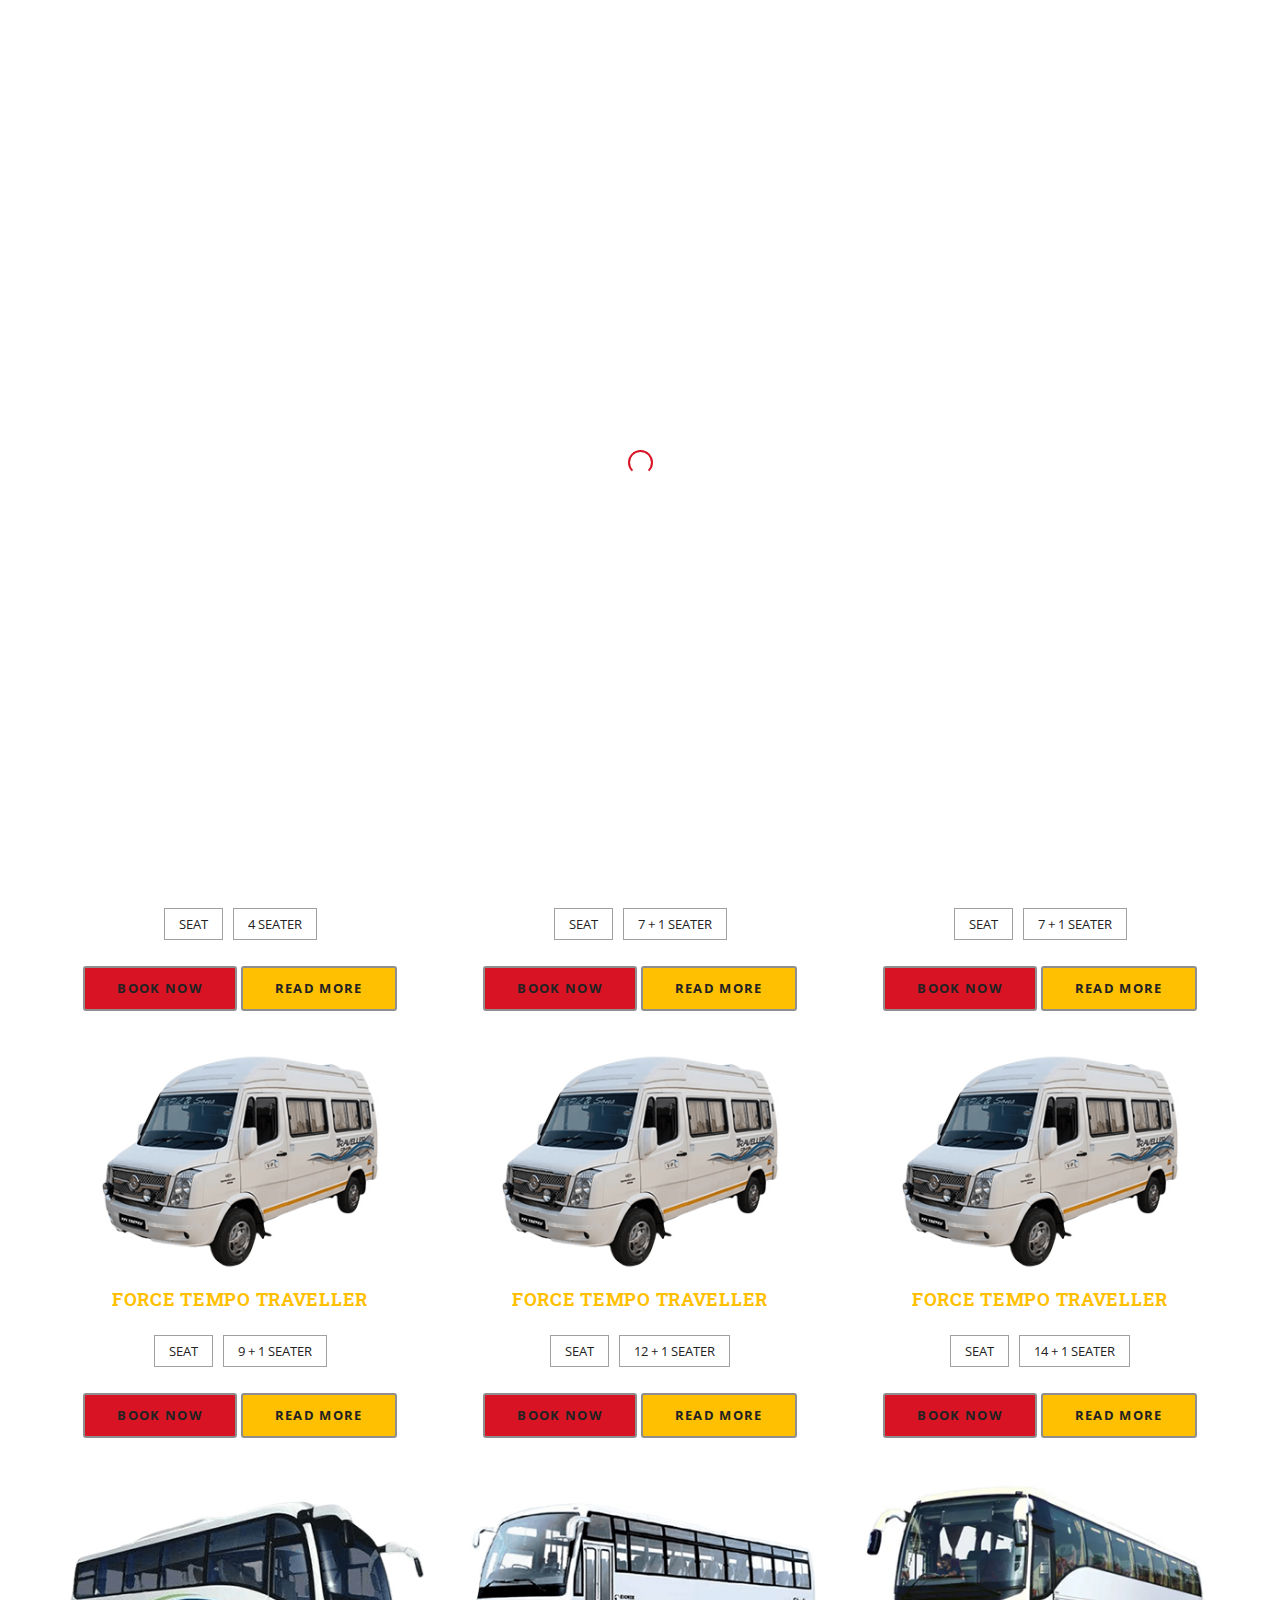
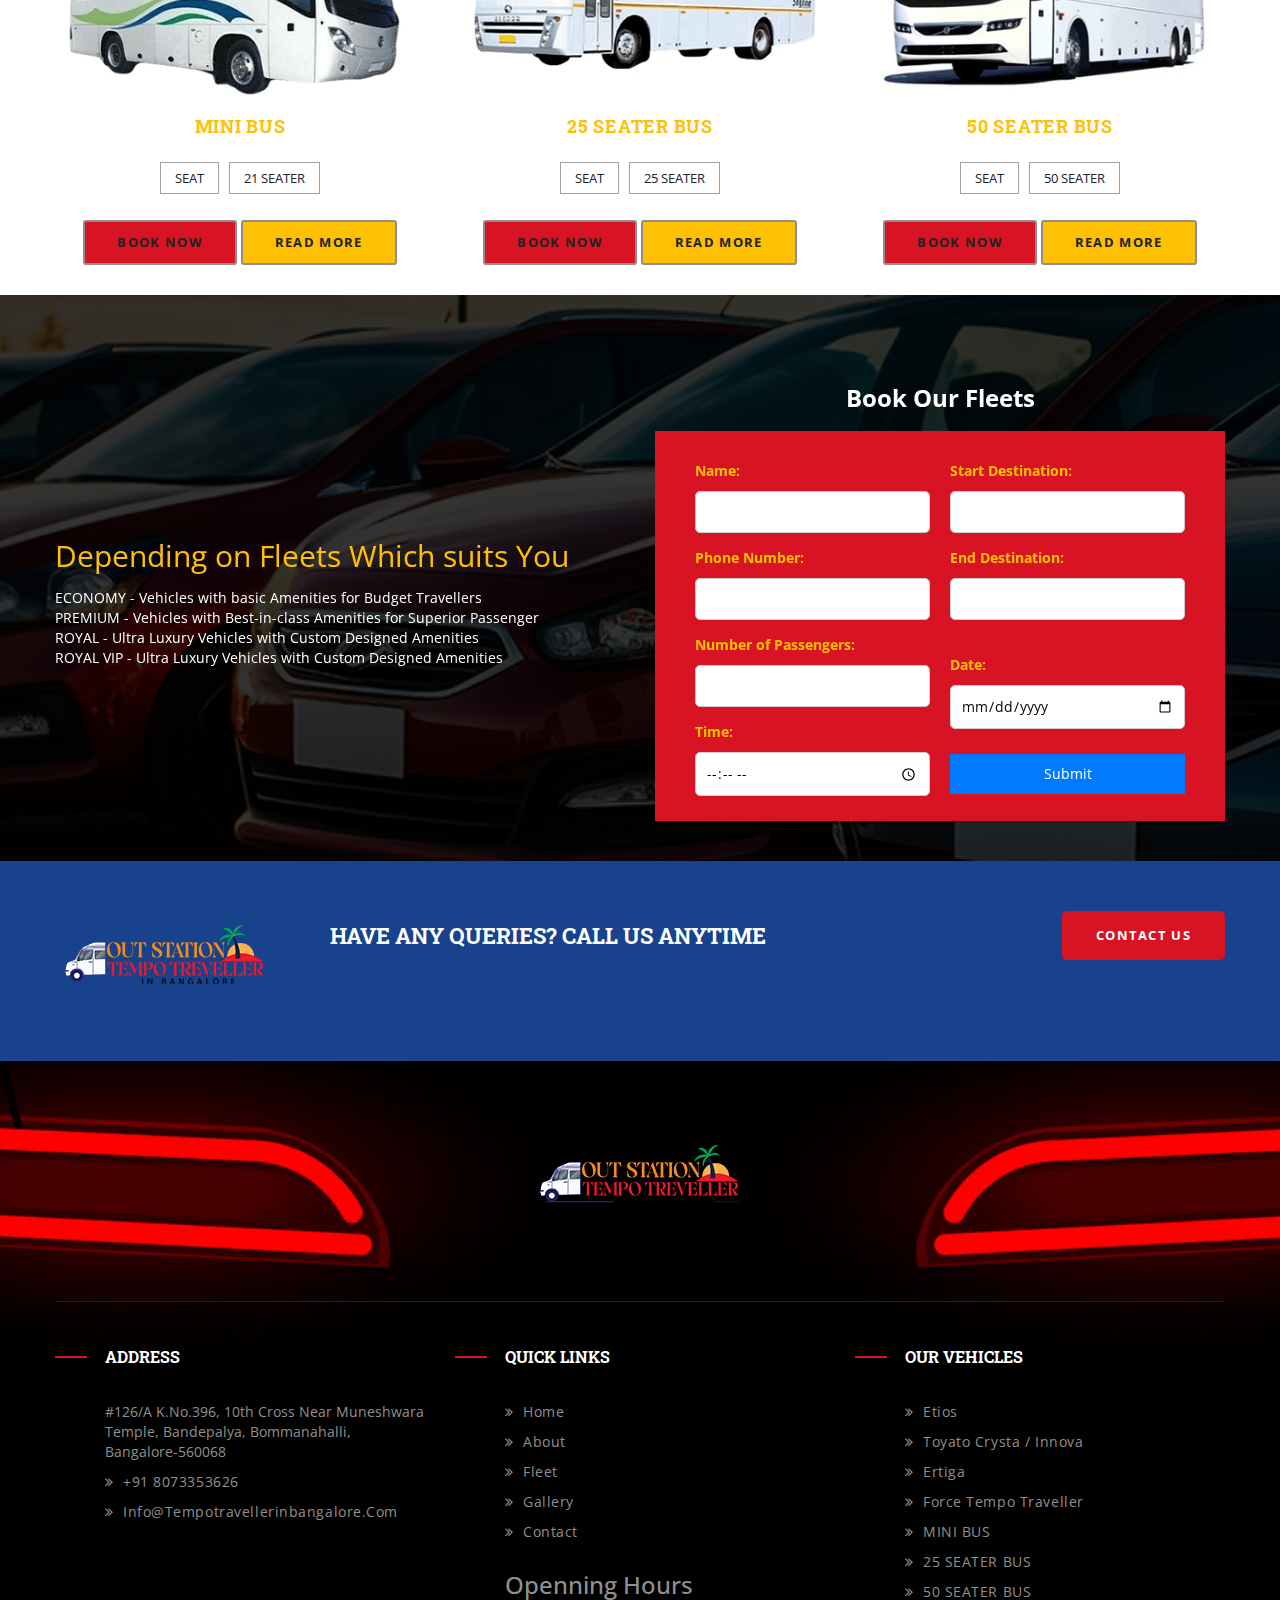
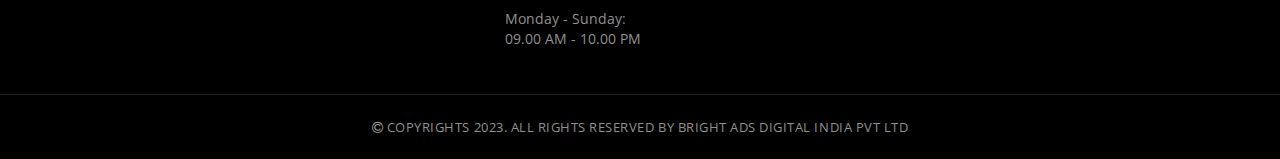
<file: fleet.html>
<!DOCTYPE html>
<!--[if lt IE 7 ]> <html class="ie6"> <![endif]-->
<!--[if IE 7 ]>    <html class="ie7"> <![endif]-->
<!--[if IE 8 ]>    <html class="ie8"> <![endif]-->
<!--[if IE 9 ]>    <html class="ie9"> <![endif]-->
<!--[if (gt IE 9)|!(IE)]><!--><html lang="en" class=""><!--<![endif]-->
<head>
	<meta charset="utf-8">

    <meta http-equiv="X-UA-Compatible" content="IE=edge">
    <meta name="viewport" content="width=device-width, initial-scale=1">

    <meta name="description" content="">
    <meta name="author" content="">

	<title>Tempo Traveller - Inventory</title>

	<!-- Standard Favicon -->
	<link rel="icon" type="image/x-icon" href="images//favicon.ico" />
	
	<!-- For iPhone 4 Retina display: -->
	<link rel="apple-touch-icon-precomposed" sizes="114x114" href="images//apple-touch-icon-114x114-precomposed.png">
	
	<!-- For iPad: -->
	<link rel="apple-touch-icon-precomposed" sizes="72x72" href="images//apple-touch-icon-72x72-precomposed.png">
	
	<!-- For iPhone: -->
	<link rel="apple-touch-icon-precomposed" href="images//apple-touch-icon-57x57-precomposed.png">	
	
	<!-- Library - Google Font Familys -->	
	<link href="https://fonts.googleapis.com/css?family=Open+Sans:300,300i,400,400i,600,600i,700,700i,800,800i|Roboto+Slab:100,300,400,700" rel="stylesheet">
	
	<!-- Library - Bootstrap v3.3.5 -->
    <link rel="stylesheet" type="text/css" href="libraries/lib.css">
	<link rel="stylesheet" href="https://maxcdn.bootstrapcdn.com/font-awesome/4.5.0/css/font-awesome.min.css">
	<!-- Custom - Theme CSS -->
	<link rel="stylesheet" type="text/css" href="style.css">
<link rel="stylesheet" type="text/css" href="css/plugins.css">	
	<link rel="stylesheet" type="text/css" href="css/navigation-menu.css">
	<link rel="stylesheet" type="text/css" href="css/shortcode.css">
	
	<!--[if lt IE 9]>
		<script src="js/html5/respond.min.js"></script>
    <![endif]-->
	<style>
		.inventroy-box {
			transition: transform 0.3s;
		}
	
		.inventroy-box:hover {
			transform: scale(1.1); /* Zoom in the box on hover */
		}
	
		.inventroy-box img {
			transition: transform 0.3s;
		}
	
		.inventroy-box:hover img {
			transform: scale(1.1); /* Zoom in the image on hover */
		}
	
		.inventroy-content {
			transition: transform 0.3s;
		}
	
		.inventroy-box:hover .inventroy-content {
			transform: scale(1.1); /* Zoom in the content on hover */
		}
		.form {
			background-color: #d81324;
  display: flex;
  padding: 20px;
}

.form h2 {
  font-size: 24px;
  margin-bottom: 20px;
}

.form .form-column-left,
.form .form-column-right {
  flex: 1;
  padding: 0 20px;
}

.form .form-column-left {
  padding-right: 10px;
}

.form .form-column-right {
  padding-left: 10px;
}

.form label {
	color: #ffc001;
  display: block;
  font-weight: bold;
  margin-top: 10px;
}

.form input[type="text"],
.form input[type="tel"],
.form input[type="number"],
.form input[type="date"],
.form input[type="time"] {
  width: 100%;
  padding: 10px;
  margin: 5px 0;
  border: 1px solid #ccc;
  border-radius: 5px;
}

.form input[type="submit"] {
width: 100%;
  background-color: #007bff;
  color: #fff;
 height: 40px;
  border: none;
  cursor: pointer;
  margin-top: 20px;
}

.form input[type="submit"]:hover {
  background-color: #0056b3;
}

.form p {
  font-size: 16px;
  margin-top: 20px;
}

	</style>
	
</head>

<body data-offset="200" data-spy="scroll" data-target=".ow-navigation">
	<div class="main-container">
		<!-- Loader -->
		<div id="site-loader" class="load-complete">
			<div class="loader">
				<div class="loader-inner ball-clip-rotate">
					<div></div>
				</div>
			</div>
		</div><!-- Loader /- -->
		
		 <!-- Spinner Start -->
		 <div class="container">
			<div id="spinner" class="show bg-white position-fixed translate-middle w-100 vh-100 top-50 start-50 d-flex align-items-center justify-content-center">
			   <div class="spinner-border text-primary" style="width: 3rem; height: 3rem;" role="status">
				   <span class="sr-only">Loading...</span>
			   </div>
		   </div>
		   <div class="right_menu">  
		   <div class="social-link dark">
			<a href="https://wa.me/+918073353626" class="btn btn-outline-dark btn-social">
			   <i class="fa fa-whatsapp" style="color:#ffc001;"></i>
				<span class="mobile_show" >WhatsApp</span></a> 
				<a href="tel:(+91)8073353626" class="btn btn-outline-dark btn-social">
				   <i class="fa fa-phone ms-3" style="color:#ffc001;"></i>
					<span class="mobile_show">Call </span></a>
					
					 <a href="mailto:info@tempotravellerinbangalore.in" target="_blank" class="btn btn-outline-dark btn-social"> 
					   <i class="fa fa-envelope" style="color:#ffc001;"></i>
						<span class="mobile_show">Get Quote </span></a> 
					   </div> 
				   </div>
			   </div>
		   <!-- Spinner End -->
			<!-- Header Section -->
			<header id="header" class="header-section container-fluid no-padding">
				<!-- Container -->
				<div class="container">
					<!-- Top Header -->
					<div class="top-header container-fluid no-padding">
						<div class="col-md-8 col-sm-12 col-xs-12 top-icons no-padding">
						<a href="mailto:info@tempotravellerinbangalore.in"><img src="images/chat-ic.png" alt="Chat" /><span>Mail Us</span><b>Info@Tempotravellerinbangalore.Com</b></a>
						<a href="tel:(+91)8073353626"><img src="images/phone-ic.png" alt="Phone" /><span>Call at</span><b>+91 8073353626</b></a>
	
						</div>
					</div><!-- Top Header /- -->		
					<!-- nav -->
					<nav class="navbar navbar-default ow-navigation">
						<div class="navbar-header">
							<button aria-controls="navbar" aria-expanded="false" data-target="#navbar" data-toggle="collapse" class="navbar-toggle collapsed" type="button">
								<span class="sr-only">Toggle navigation</span>
								<span class="icon-bar"></span>
								<span class="icon-bar"></span>
								<span class="icon-bar"></span>
							</button>
							<a href="index.html" class="navbar-brand"><img src="images/logo.png" alt="Logo" /></a>
						</div>
					
						<div class="navbar-collapse collapse navbar-right" id="navbar">
							<ul class="nav navbar-nav">
								<li><a href="index.html" title="About">Home</a></li>
								<li><a href="about.html" title="About">About</a></li>
								<li><a href="fleet.html" title="About">Fleets</a></li>
								<li><a href="gallery.html" title="About">Gallery</a></li>
								<li><a href="contactus.html" title="About">Contact</a></li>
								
								
	
							</ul>
						</div><!--/.nav-collapse -->
					</nav><!-- nav /- -->
				
				</div><!-- Container /- -->		
			</header><!-- Header Section /- -->

		<main>
			
			
			<!-- Page Banner -->
			<div class="container-fluid no-padding page-banner">
				<div class="padding-90"></div>
				<!-- Container -->
				<div class="container">
					<h3>FLEETS</h3>
					<ol class="breadcrumb">
						<li><a href="index.html">Home</a></li>
						<li class="active">FLEETS</li>
					</ol>
				</div><!-- Container /- -->
				<div class="padding-100"></div>
			</div><!-- Page Banner /- --> 	
		
			<!-- Inventory Section -->
			<div class="inventroy-section container-fluid no-padding" style="margin-top: 40px;">
				<!-- Container -->
				<div class="container">
					<!-- Section Header -->
					<div class="section-header">
						<h5 style="color:#d81324 ; text-align: center;">// OUR SERVICES //</h5>
						<h1 style="color:#ffc001; ; text-align: center;">Explore Our Fleets</h1>
					</div><!-- Section Header /- -->
					<!-- Row -->
					<div class="row">
						<div class="col-md-4 col-sm-6 col-xs-12 inventroy-box">
							<img src="images/car/Etios.jpg" alt="Inventory" />
							<div class="inventroy-content">
								<h3  style="color: #ffc001;">Etios</h3>
								<span>SEAT</span>
								<span>4 seater</span><br>
								<a style="background-color: #d81324;" href="#" title="Book now">book now</a>
								<a style="background-color: #ffc001;" href="fleet.html#service" title="Book now">Read More</a>
							</div>
						</div>
						<div class="col-md-4 col-sm-6 col-xs-12 inventroy-box">
							<img src="images/car/Innova.jpg" alt="Inventory" />
							<div class="inventroy-content">
								<h3  style="color: #ffc001;">Toyato Crysta / Innova
								</h3>
								<span>SEAT</span>
								<span>7 + 1 seater</span><br>
								<a style="background-color: #d81324;" href="#" title="Book now">book now</a>
								<a style="background-color: #ffc001;" href="fleet.html#service" title="Book now">Read More</a>
							</div>
						</div>
						<div class="col-md-4 col-sm-6 col-xs-12 inventroy-box">
							<img src="images/car/ertiga.jpg" alt="Inventory" />
							<div class="inventroy-content">
								<h3  style="color: #ffc001;">Ertiga</h3>
								<span>SEAT</span>
								<span>7 + 1 seater</span><br>
								<a style="background-color: #d81324;" href="#" title="Book now">book now</a>
								<a style="background-color: #ffc001;" href="fleet.html#service" title="Book now">Read More</a>
							</div>
						</div>
						<div class="col-md-4 col-sm-6 col-xs-12 inventroy-box">
							<img src="images/car/Travellor.jpg" alt="Inventory" />
							<div class="inventroy-content">
								<h3  style="color: #ffc001;">Force Tempo Traveller
								</h3>
								<span>SEAT</span>
								<span>9 + 1 seater</span><br>
								<a style="background-color: #d81324;" href="#" title="Book now">book now</a>
								<a style="background-color: #ffc001;" href="fleet.html#service" title="Book now">Read More</a>
							</div>
						</div>
						<div class="col-md-4 col-sm-6 col-xs-12 inventroy-box">
							<img src="images/car/Travellor.jpg" alt="Inventory" />
							<div class="inventroy-content">
								<h3  style="color: #ffc001;">Force Tempo Traveller
								</h3>
								<span>SEAT</span>
								<span>12 + 1 seater</span><br>
								<a style="background-color: #d81324;" href="#" title="Book now">book now</a>
								<a style="background-color: #ffc001;" href="fleet.html#service" title="Book now">Read More</a>
							</div>
						</div>
						<div class="col-md-4 col-sm-6 col-xs-12 inventroy-box">
							<img src="images/car/Travellor.jpg" alt="Inventory" />
							<div class="inventroy-content">
								<h3  style="color: #ffc001;">Force Tempo Traveller
								</h3>
								<span>SEAT</span>
								<span>14 + 1 seater</span><br>
								<a style="background-color: #d81324;" href="#" title="Book now">book now</a>
								<a style="background-color: #ffc001;" href="fleet.html#service" title="Book now">Read More</a>
							</div>
						</div>
						<div class="col-md-4 col-sm-6 col-xs-12 inventroy-box">
							<img src="images/car/mini.jpg" alt="Inventory" />
							<div class="inventroy-content">
								<h3  style="color: #ffc001;">MINI BUS
								</h3>
								<span>SEAT</span>
								<span>21 seater</span><br>
								<a style="background-color: #d81324;" href="#" title="Book now">book now</a>
								<a style="background-color: #ffc001;" href="fleet.html#service" title="Book now">Read More</a>
							</div>
						</div>
						<div class="col-md-4 col-sm-6 col-xs-12 inventroy-box">
							<img src="images/car/25 seat.jpg" alt="Inventory" />
							<div class="inventroy-content">
								<h3  style="color: #ffc001;">25 SEATER BUS
								</h3>
								<span>SEAT</span>
								<span>25 seater</span><br>
								<a style="background-color: #d81324;" href="#" title="Book now">book now</a>
								<a style="background-color: #ffc001;" href="fleet.html#service" title="Book now">Read More</a>
							</div>
						</div>
						<div class="col-md-4 col-sm-6 col-xs-12 inventroy-box">
							<img src="images/car/50 seat.jpg" alt="Inventory" />
							<div class="inventroy-content">
								<h3  style="color: #ffc001;">50 SEATER BUS
								</h3>
								<span>SEAT</span>
								<span>50 seater</span><br>
								
								<a style="background-color: #d81324;" href="#" title="Book now">book now</a>
								<a style="background-color: #ffc001;" href="fleet.html#service" title="Book now">Read More</a>
							</div>
						</div>

					</div><!-- Row /- -->
					
				
				</div><!-- Container /- -->
			</div><!-- Main Section /- -->
			
			
			
		</main>


					<!-- Counter Section -->
					<div id="counter_section-1" class="container-fluid no-padding counter-section">
						<div class="padding-70"></div>
						<!-- Container -->
						<div class="container" id="service">
							<div class="row" >
								<div class="col-md-6">
									<h3 style="color: #fff;padding:70px;">
									</h3>
									<p style="color: #fff; font-size: 30px; color: #ffc001;">Depending on Fleets Which suits You</p>
									<p style="color: #fff;">
										ECONOMY - Vehicles with basic Amenities for Budget Travellers<br>
PREMIUM - Vehicles with Best-in-class Amenities for Superior Passenger<br>
ROYAL - Ultra Luxury Vehicles with Custom Designed Amenities<br>
ROYAL VIP - Ultra Luxury Vehicles with Custom Designed Amenities
									</p></div>
									<div class="col-md-6">
										<div class="form-column">
											<h2 style="color: #fff; text-align: center;"><b>Book Our Fleets</b></h2>
											<form class="form" action="submit_form.php" method="post">
												
											  <div class="form-column-left">
												<label for="name">Name:</label>
												<input type="text" id="name" name="name" required>
										  
												<label for="phone">Phone Number:</label>
												<input type="tel" id="phone" name="phone" required>
										  
												<label for="passengers">Number of Passengers:</label>
												<input type="number" id="passengers" name="passengers" required>
												<label for="time">Time:</label>
												<input type="time" id="time" name="time" required>
											  </div>
										  
											  <div class="form-column-right">
												<label for="start">Start Destination:</label>
												<input type="text" id="start" name="start" required>
										  
												<label for="end">End Destination:</label>
												<input type="text" id="end" name="end" required>
										  
												<br><br><label for="date">Date:</label>
												<input type="date" id="date" name="date" required>
												<input class="button" type="submit" value="Submit">	
												
										 </div>
										   </div>	</div>
							</div>
						</div><!-- Container /- -->
						<div class="padding-40"></div>
					</div><!-- Counter Section /- -->
		
	<!-- Call To Action -->
	<div class="cta-section container-fluid no-padding">
		<div class="padding-50"></div>
		<!-- Container -->
		<div class="container">
			<img src="images/cta-logo.png" alt="Loog" />
			<h3>have any queries? call us anytime</h3>
			<a href="#" title="Contact Us">Contact Us</a>
		</div><!-- Container /- -->
		<div class="padding-50"></div>
	</div><!-- Call To Action /- -->
	<a href="https://api.whatsapp.com/send?phone=+918073353626&text=Hola%21%20Quisiera%20m%C3%A1s%20informaci%C3%B3n%20sobre%20Varela%202." class="float" target="_blank">
		<i class="fa fa-whatsapp my-float"></i>
		</a> 
			<!-- Footer Section -->
			<footer class="footer-main container-fluid no-padding">
				<!-- Container -->
				<div class="container">
					<div class="logo-block col-md-12 col-sm-12 col-xs-12 no-padding">
						<a href="#" title="Logo"><img src="images/ftr-logo.png" alt="Logo" /></a>
					</div>
					<div class="row">
						<div class="col-md-4 col-sm-6 col-xs-6">
							<!-- Widget Link -->
							<aside class="widget widget_link">
								<h3 class="widget-title">ADDRESS</h3>
								<ul>
									<li style="color:#909090;">#126/A K.No.396, 10th Cross Near Muneshwara Temple, Bandepalya, Bommanahalli, Bangalore-560068</li>
									<li><a href="tel:(+91)8073353626" title="Order History">+91 8073353626</a></li>
								<li><a href="mailto:info@tempotravellerinbangalore.in" title="Wishlist">info@tempotravellerinbangalore.com</a></li>
							</ul>
							</aside><!-- Widget Link /- -->
						</div>
						<div class="col-md-4 col-sm-6 col-xs-6">
							<!-- Widget Link -->
							<aside class="widget widget_link">
								<h3 class="widget-title">QUICK LINKS</h3>
								<ul>
									<li><a href="index.html" title="Aboutus">Home</a></li>
									<li><a href="about.html" title="Inventory">About</a></li>
									<li><a href="fleet.html" title="Services">Fleet</a></li>
									<li><a href="gallery.html" title="Services">Gallery</a></li>
									<li><a href="contactus.html" title="Portfolio">Contact</a></li>
									<h3 style="color:#909090;">Openning Hours</h3>
									<li style="color:#909090;">Monday - Sunday:<br>
										09.00 AM - 10.00 PM</li>
								</ul>
							</aside><!-- Widget Link /- -->
						</div>
						
						<div class="col-md-4 col-sm-6 col-xs-6">
							<!-- Widget Link -->
							<aside class="widget widget_link">
								<h3 class="widget-title">OUR VEHICLES</h3>
								<ul>
									<li><a href="#" title="Contact us">Etios</a></li>
									<li><a href="#" title="Shipping & Taxes">Toyato Crysta / Innova</a></li>
									<li><a href="#" title="Return Policy">Ertiga</a></li>
									<li><a href="#" title="Sitemap">Force Tempo Traveller</a></li>
									<li><a href="#" title="Terms & Conditions">MINI BUS</a></li>
									<li><a href="#" title="Terms & Conditions">25 SEATER BUS</a></li>
									<li><a href="#" title="Terms & Conditions">50 SEATER BUS</a></li>
								</ul>
							</aside><!-- Widget Link /- -->
						</div>
				
					</div>
				</div><!-- Container /- -->
				
				<!-- Copyright -->
				<div class="container-fluid no-padding copyright">
					<p><i class="fa fa-copyright"></i> COPYRIGHTS 2023. ALL RIGHTS RESERVED BY BRIGHT ADS DIGITAL INDIA PVT LTD</p>
				</div><!-- Copyright /- -->
			</footer><!-- Footer Section /- -->
		
	</div>
	
	<!-- JQuery v1.12.4 -->
	<script src="js/jquery-1.12.4.min.js"></script>

	<!-- Library - Js -->
	<script src="libraries/lib.js"></script>
	
	<!-- Library - Theme JS -->
	<script src="js/functions.js"></script>
</body>
</html>
</file>
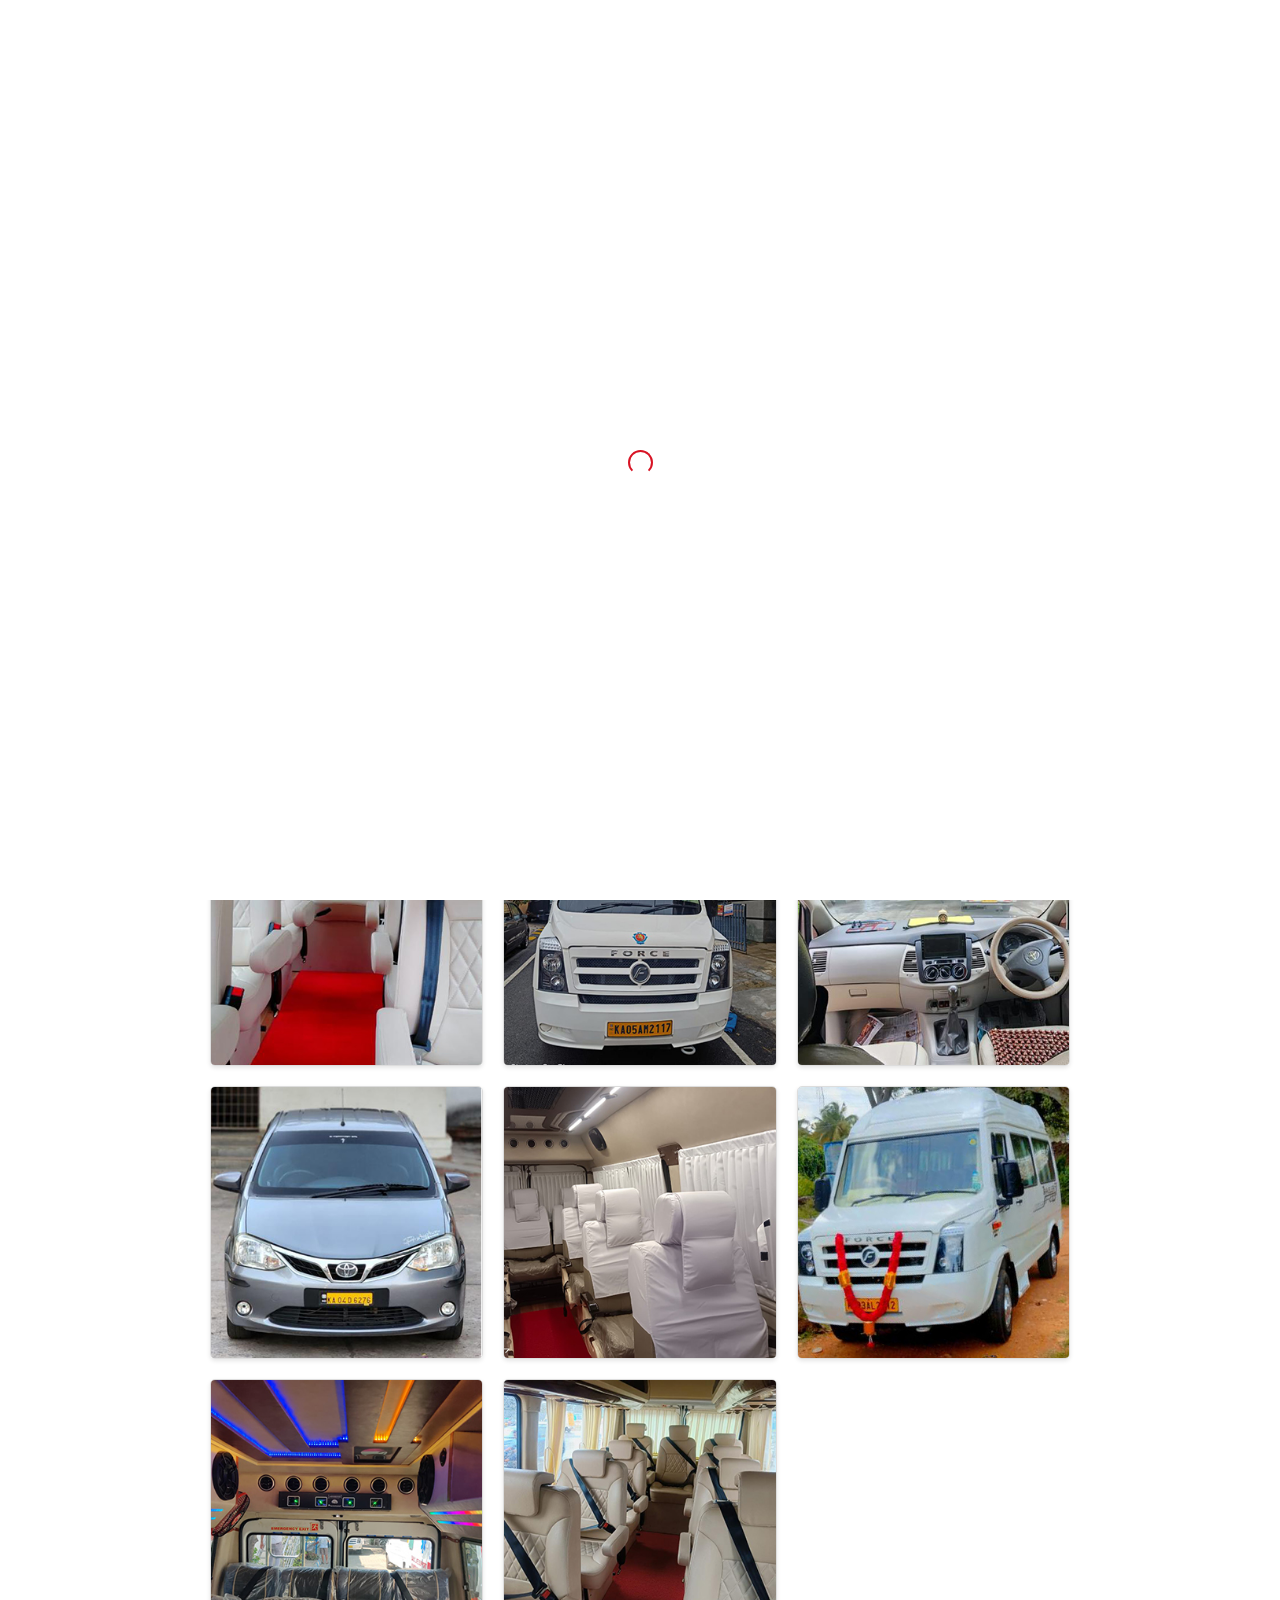
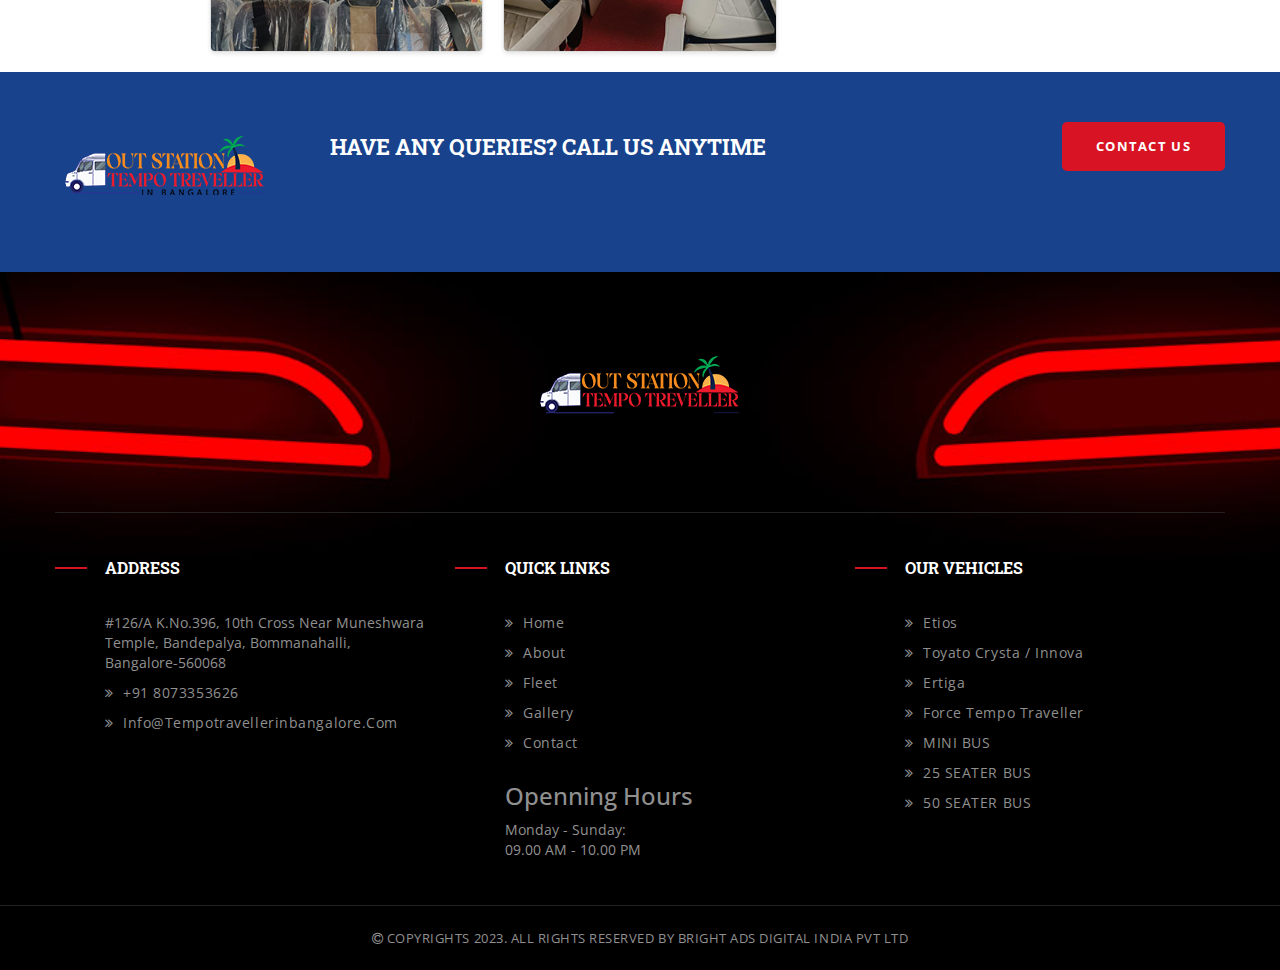
<file: gallery.html>
<!DOCTYPE html>
<!--[if lt IE 7 ]> <html class="ie6"> <![endif]-->
<!--[if IE 7 ]>    <html class="ie7"> <![endif]-->
<!--[if IE 8 ]>    <html class="ie8"> <![endif]-->
<!--[if IE 9 ]>    <html class="ie9"> <![endif]-->
<!--[if (gt IE 9)|!(IE)]><!--><html lang="en" class=""><!--<![endif]-->
<head>
	<meta charset="utf-8">

    <meta http-equiv="X-UA-Compatible" content="IE=edge">
    <meta name="viewport" content="width=device-width, initial-scale=1">

    <meta name="description" content="">
    <meta name="author" content="">

	<title>Tempo Traveller - Inventory</title>

	<!-- Standard Favicon -->
	<link rel="icon" type="image/x-icon" href="images//favicon.ico" />
	
	<!-- For iPhone 4 Retina display: -->
	<link rel="apple-touch-icon-precomposed" sizes="114x114" href="images//apple-touch-icon-114x114-precomposed.png">
	
	<!-- For iPad: -->
	<link rel="apple-touch-icon-precomposed" sizes="72x72" href="images//apple-touch-icon-72x72-precomposed.png">
	
	<!-- For iPhone: -->
	<link rel="apple-touch-icon-precomposed" href="images//apple-touch-icon-57x57-precomposed.png">	
	
	<!-- Library - Google Font Familys -->	
	<link href="https://fonts.googleapis.com/css?family=Open+Sans:300,300i,400,400i,600,600i,700,700i,800,800i|Roboto+Slab:100,300,400,700" rel="stylesheet">
	
	<!-- Library - Bootstrap v3.3.5 -->
    <link rel="stylesheet" type="text/css" href="libraries/lib.css">
	<link rel="stylesheet" href="https://maxcdn.bootstrapcdn.com/font-awesome/4.5.0/css/font-awesome.min.css">
	<!-- Custom - Theme CSS -->
	<link rel="stylesheet" type="text/css" href="style.css">
<link rel="stylesheet" type="text/css" href="css/plugins.css">	
	<link rel="stylesheet" type="text/css" href="css/navigation-menu.css">
	<link rel="stylesheet" type="text/css" href="css/shortcode.css">
	
	<!--[if lt IE 9]>
		<script src="js/html5/respond.min.js"></script>
    <![endif]-->
	<style>
		.inventroy-box {
			transition: transform 0.3s;
		}
	
		.inventroy-box:hover {
			transform: scale(1.1); /* Zoom in the box on hover */
		}
	
		.inventroy-box img {
			transition: transform 0.3s;
		}
	
		.inventroy-box:hover img {
			transform: scale(1.1); /* Zoom in the image on hover */
		}
	
		.inventroy-content {
			transition: transform 0.3s;
		}
	
		.inventroy-box:hover .inventroy-content {
			transform: scale(1.1); /* Zoom in the content on hover */
		}
		.form {
			background-color: #d81324;
  display: flex;
  padding: 20px;
}

.form h2 {
  font-size: 24px;
  margin-bottom: 20px;
}

.form .form-column-left,
.form .form-column-right {
  flex: 1;
  padding: 0 20px;
}

.form .form-column-left {
  padding-right: 10px;
}

.form .form-column-right {
  padding-left: 10px;
}

.form label {
	color: #ffc001;
  display: block;
  font-weight: bold;
  margin-top: 10px;
}

.form input[type="text"],
.form input[type="tel"],
.form input[type="number"],
.form input[type="date"],
.form input[type="time"] {
  width: 100%;
  padding: 10px;
  margin: 5px 0;
  border: 1px solid #ccc;
  border-radius: 5px;
}

.form input[type="submit"] {
width: 100%;
  background-color: #007bff;
  color: #fff;
 height: 40px;
  border: none;
  cursor: pointer;
  margin-top: 20px;
}

.form input[type="submit"]:hover {
  background-color: #0056b3;
}

.form p {
  font-size: 16px;
  margin-top: 20px;
}

.grid-gallery {
            display: grid;
            grid-template-columns: repeat(3, 1fr);
            gap: 20px;
            max-width: 900px;
            margin: 0 auto;
            padding: 20px;
        }
        
        .gallery-item {
            border: 1px solid #ddd;
            border-radius: 5px;
            overflow: hidden;
            box-shadow: 0 2px 4px rgba(0, 0, 0, 0.1);
        }
        
        .gallery-item img {
            max-width: 100%;
            height: auto;
            display: block;
        }</style>
	
	
</head>

<body data-offset="200" data-spy="scroll" data-target=".ow-navigation">
	<div class="main-container">
		<!-- Loader -->
		<div id="site-loader" class="load-complete">
			<div class="loader">
				<div class="loader-inner ball-clip-rotate">
					<div></div>
				</div>
			</div>
		</div><!-- Loader /- -->
		
		 <!-- Spinner Start -->
		 <div class="container">
			<div id="spinner" class="show bg-white position-fixed translate-middle w-100 vh-100 top-50 start-50 d-flex align-items-center justify-content-center">
			   <div class="spinner-border text-primary" style="width: 3rem; height: 3rem;" role="status">
				   <span class="sr-only">Loading...</span>
			   </div>
		   </div>
		   <div class="right_menu">  
		   <div class="social-link dark">
			<a href="https://wa.me/+918073353626" class="btn btn-outline-dark btn-social">
			   <i class="fa fa-whatsapp" style="color:#ffc001;"></i>
				<span class="mobile_show" >WhatsApp</span></a> 
				<a href="tel:(+91)8073353626" class="btn btn-outline-dark btn-social">
				   <i class="fa fa-phone ms-3" style="color:#ffc001;"></i>
					<span class="mobile_show">Call </span></a>
					
					 <a href="mailto:info@tempotravellerinbangalore.in" target="_blank" class="btn btn-outline-dark btn-social"> 
					   <i class="fa fa-envelope" style="color:#ffc001;"></i>
						<span class="mobile_show">Get Quote </span></a> 
					   </div> 
				   </div>
			   </div>
		   <!-- Spinner End -->
			<!-- Header Section -->
			<header id="header" class="header-section container-fluid no-padding">
				<!-- Container -->
				<div class="container">
					<!-- Top Header -->
					<div class="top-header container-fluid no-padding">
						<div class="col-md-8 col-sm-12 col-xs-12 top-icons no-padding">
						<a href="mailto:info@tempotravellerinbangalore.in"><img src="images/chat-ic.png" alt="Chat" /><span>Mail Us</span><b>Info@Tempotravellerinbangalore.Com</b></a>
						<a href="tel:(+91)8073353626"><img src="images/phone-ic.png" alt="Phone" /><span>Call at</span><b>+91 8073353626</b></a>
	
						</div>
					</div><!-- Top Header /- -->		
					<!-- nav -->
					<nav class="navbar navbar-default ow-navigation">
						<div class="navbar-header">
							<button aria-controls="navbar" aria-expanded="false" data-target="#navbar" data-toggle="collapse" class="navbar-toggle collapsed" type="button">
								<span class="sr-only">Toggle navigation</span>
								<span class="icon-bar"></span>
								<span class="icon-bar"></span>
								<span class="icon-bar"></span>
							</button>
							<a href="index.html" class="navbar-brand"><img src="images/logo.png" alt="Logo" /></a>
						</div>
					
						<div class="navbar-collapse collapse navbar-right" id="navbar">
							<ul class="nav navbar-nav">
								<li><a href="index.html" title="About">Home</a></li>
								<li><a href="about.html" title="About">About</a></li>
								<li><a href="fleet.html" title="About">Fleets</a></li>
								<li><a href="gallery.html" title="About">Gallery</a></li>
								<li><a href="contactus.html" title="About">Contact</a></li>
								
								
	
							</ul>
						</div><!--/.nav-collapse -->
					</nav><!-- nav /- -->
				
				</div><!-- Container /- -->		
			</header><!-- Header Section /- -->

		<main>
			
			
			<!-- Page Banner -->
			<div class="container-fluid no-padding page-banner">
				<div class="padding-90"></div>
				<!-- Container -->
				<div class="container">
					<h3>Gallery</h3>
					<ol class="breadcrumb">
						<li><a href="index.html">Home</a></li>
						<li class="active">Gallery</li>
					</ol>
				</div><!-- Container /- -->
				<div class="padding-100"></div>
			</div><!-- Page Banner /- --> 	
		
			
			
			
		</main>
        
<div class="container" style="margin-top: 20px;">
    <div class="row">
      

        <div class="grid-gallery">
            <div class="gallery-item">
                <img src="images/car/1.jpg" alt="">
            </div>
            <div class="gallery-item">
                <img src="images/car/9.jpg" alt="">
            </div>
            <div class="gallery-item">
                <img src="images/car/3.jpg" alt="">
            </div>
            <div class="gallery-item">
                <img src="images/car/4.jpg" alt="">
            </div>
            <div class="gallery-item">
                <img src="images/car/5.jpg" alt="">
            </div>
            <div class="gallery-item">
                <img src="images/car/6.jpg" alt="">
            </div>

            <div class="gallery-item">
                <img src="images/car/7.jpg" alt="">
            </div>
            <div class="gallery-item">
                <img src="images/car/8.jpg" alt="">
            </div>
            <div class="gallery-item">
                <img src="images/car/2.jpg" alt="">
            </div>
            <div class="gallery-item">
                <img src="images/car/10.jpg" alt="">
            </div>
            <div class="gallery-item">
                <img src="images/car/11.jpg" alt="">
            </div>
        </div>
   </div>
</div>

			
		
	<!-- Call To Action -->
	<div class="cta-section container-fluid no-padding">
		<div class="padding-50"></div>
		<!-- Container -->
		<div class="container">
			<img src="images/cta-logo.png" alt="Loog" />
			<h3>have any queries? call us anytime</h3>
			<a href="#" title="Contact Us">Contact Us</a>
		</div><!-- Container /- -->
		<div class="padding-50"></div>
	</div><!-- Call To Action /- -->
	<a href="https://api.whatsapp.com/send?phone=+918073353626&text=Hola%21%20Quisiera%20m%C3%A1s%20informaci%C3%B3n%20sobre%20Varela%202." class="float" target="_blank">
		<i class="fa fa-whatsapp my-float"></i>
		</a> 
			<!-- Footer Section -->
			<footer class="footer-main container-fluid no-padding">
				<!-- Container -->
				<div class="container">
					<div class="logo-block col-md-12 col-sm-12 col-xs-12 no-padding">
						<a href="#" title="Logo"><img src="images/ftr-logo.png" alt="Logo" /></a>
					</div>
					<div class="row">
						<div class="col-md-4 col-sm-6 col-xs-6">
							<!-- Widget Link -->
							<aside class="widget widget_link">
								<h3 class="widget-title">ADDRESS</h3>
								<ul>
									<li style="color:#909090;">#126/A K.No.396, 10th Cross Near Muneshwara Temple, Bandepalya, Bommanahalli, Bangalore-560068</li>
									<li><a href="tel:(+91)8073353626" title="Order History">+91 8073353626</a></li>
								<li><a href="mailto:info@tempotravellerinbangalore.in" title="Wishlist">info@tempotravellerinbangalore.com</a></li>
							</ul>
							</aside><!-- Widget Link /- -->
						</div>
						<div class="col-md-4 col-sm-6 col-xs-6">
							<!-- Widget Link -->
							<aside class="widget widget_link">
								<h3 class="widget-title">QUICK LINKS</h3>
								<ul>
									<li><a href="index.html" title="Aboutus">Home</a></li>
									<li><a href="about.html" title="Inventory">About</a></li>
									<li><a href="fleet.html" title="Services">Fleet</a></li>
                                    <li><a href="gallery.html" title="Services">Gallery</a></li>
									<li><a href="contactus.html" title="Portfolio">Contact</a></li>
									<h3 style="color:#909090;">Openning Hours</h3>
									<li style="color:#909090;">Monday - Sunday:<br>
										09.00 AM - 10.00 PM</li>
								</ul>
							</aside><!-- Widget Link /- -->
						</div>
						
						<div class="col-md-4 col-sm-6 col-xs-6">
							<!-- Widget Link -->
							<aside class="widget widget_link">
								<h3 class="widget-title">OUR VEHICLES</h3>
								<ul>
									<li><a href="#" title="Contact us">Etios</a></li>
									<li><a href="#" title="Shipping & Taxes">Toyato Crysta / Innova</a></li>
									<li><a href="#" title="Return Policy">Ertiga</a></li>
									<li><a href="#" title="Sitemap">Force Tempo Traveller</a></li>
									<li><a href="#" title="Terms & Conditions">MINI BUS</a></li>
									<li><a href="#" title="Terms & Conditions">25 SEATER BUS</a></li>
									<li><a href="#" title="Terms & Conditions">50 SEATER BUS</a></li>
								</ul>
							</aside><!-- Widget Link /- -->
						</div>
				
					</div>
				</div><!-- Container /- -->
				
				<!-- Copyright -->
				<div class="container-fluid no-padding copyright">
					<p><i class="fa fa-copyright"></i> COPYRIGHTS 2023. ALL RIGHTS RESERVED BY BRIGHT ADS DIGITAL INDIA PVT LTD</p>
				</div><!-- Copyright /- -->
			</footer><!-- Footer Section /- -->
		
	</div>
	
	<!-- JQuery v1.12.4 -->
	<script src="js/jquery-1.12.4.min.js"></script>

	<!-- Library - Js -->
	<script src="libraries/lib.js"></script>
	
	<!-- Library - Theme JS -->
	<script src="js/functions.js"></script>
</body>
</html>
</file>
<file: style.css>
/*
	Theme Name: Tempo Traveller
	Created : 
	Updated : 
	Version: 1.0

*/
/* ========================================================================== */
/* ========================================================================== */
							/* [Table of contents] */
/* ========================================================================== */
/* ========================================================================== */

/*	
	+ Global
		- Padding/Margin
		
	+ Fonts Settings	
		- Open Sans : font-family: 'Open Sans', sans-serif;
		- Robotslab : font-family: 'Roboto Slab', serif;

	+ Header

	+ Footer
	
	+ Page Banner
	
	+ Section Header
	
	+ Responsive		
		- min-width: 1200
		- min-width: 992
		- min-width: 768
		- max-width: 1200
		- min-width: 992 to max-width: 1199		
		- max-width: 991
		- min-width: 768 to max-width: 991
		- max-width: 767
		- max-width: 639
		- max-width: 479
*/

/* ## Global */

body {
	font-family: 'Open Sans', sans-serif;
	font-size: 14px;
	color: #000;
}
img {
    max-width: 100%;
	height: auto;
}
a {
    outline: 0 !important;
}

/* - Padding/Margin */
.no-padding {
	padding: 0;
}
.no-left-padding{
	padding-left: 0;
}
.no-right-padding {
	padding-right: 0;
}
.no-top-padding {
	padding-top: 0;
}
.no-bottom-padding {
	padding-bottom: 0;
}
.no-margin {
	margin: 0;
}
.no-left-margin {
	margin-left: 0;
}
.no-right-margin {
	margin-right: 0;
}
.no-top-margin {
	padding-top: 0;
}
.no-bottom-margin {
	margin-bottom: 0;
}

/* - OW pull-left/pull-right */
.ow-pull-left  {
	float: left;
}
.ow-pull-right  {
	float: right;
}

/* -- Section Padding */
.section-padding {
	padding-top: 35px;
	padding-bottom: 35px;
}
.padding-10 {
	padding-top: 5px;
	padding-bottom: 5px;
}
.padding-20 {
	padding-top: 10px;
	padding-bottom: 10px;
}
.padding-30 {
	padding-top: 15px;
	padding-bottom: 15px;
}
.padding-40 {
	padding-top: 20px;
	padding-bottom: 20px;
}
.padding-50 {
	padding-top: 25px;
	padding-bottom: 25px;
}
.padding-60 {
	padding-top: 30px;
	padding-bottom: 30px;
}
.padding-70 {
	padding-top: 35px;
	padding-bottom: 35px;
}
.padding-80 {
	padding-top: 40px;
	padding-bottom: 40px;
}
.padding-90 {
	padding-top: 45px;
	padding-bottom: 45px;
}
.padding-100 {
	padding-top: 50px;
	padding-bottom: 50px;
}
.main-container {
	width: 1920px;
	max-width: 100%;
	margin: 0 auto;
	overflow-x: hidden;
}
/* + Header */
.header-section {
	background-color: #fff;
}
.header-section.navbar-fixed-top {
	border-bottom: 1px solid #ccc;
}
.header-section .container {
	position: relative;
}

/* - Top Header */
.top-header {
	text-align: right;
}
.top-header .top-icons {
	float: right;
}
.top-header .top-icons > a {
	font-size: 11px;
	color: #777777;
	text-transform: uppercase;
	font-weight: 600;
	position: relative;
	display: inline-block;
	padding: 15px 35px;
	margin-right: 40px;
	text-decoration: none;
	text-align: left;
	border-right: 1px solid #e6e6e6;
}
.top-header .top-icons > a img {
	position: absolute;
	left: 0;
	top: 20px;
}
.top-header .top-icons > a span {
	display: block;
}
.top-header .top-icons > a:last-of-type {
	border-right: none
}
.top-header .top-icons ul {
	padding-left: 0;
	float: right;
	margin-bottom: 0;
}
.top-header .top-icons ul li {
	float: left;
	list-style: none;
	border-left: 1px solid #e6e6e6;
}
.top-header .top-icons ul li:last-of-type {
	border-right: 1px solid #e6e6e6;	
}
.top-header .top-icons ul li a {
	float: left;
	width: 60px;
	text-align: center;
	font-size: 15px;
	color: #777777;
	padding: 20px 0;
}
.top-header .top-icons ul li a:hover {
	color: #d81324;
}

/* - Search */
.search-box {
	background-color: #f7f6f7;
	padding: 15px;
	position: absolute;
	right: 15px;
	top: 100%;
	width: 620px;
	opacity: 0;
	transform: scaleY(0);
	-webkit-transform: scaleY(0);
	-moz-transform: scaleY(0);
	-ms-transform: scaleY(0);
	transform-origin: 0 0 0;
	transition: all 0.4s ease-in-out 0s;
	z-index: 101;
}
.search-box.active {
	opacity: 1;
	transform: scaleY(1);
	-webkit-transform: scaleY(1);
	-moz-transform: scaleY(1);
	-ms-transform: scaleY(1);
	visibility: visible;
}
.search-box form {
	width: 100%;
	padding-left: 15px;
	padding-right: 15px;
	display: block;
}
.search-box form input {
	background-color: transparent;
	box-shadow: none;
	border: none;
	border-radius: 0;
	color: #212121;
	font-size: 16px;
	font-style: italic;
	height: auto;
}
.search-box form input:focus {
	box-shadow: none;
	-webkit-box-shadow: none;
	outline: none;
	border-color: #fff;
}
.search-box span {
	cursor: pointer;
	position: absolute;
	right: 0;
	top: 0;
}
.search-box span i {
	font-size: 15px;
	color: #212121;
	float: right;
	margin: 5px;
}

/* + Footer */
.footer-main {
	background-image: url("images/ftr-bg.jpg");
	background-repeat: no-repeat;
	background-size: cover;
	background-position: top;
	background-color: #000;
}
.footer-main .logo-block {
	padding: 70px 0;
	text-align: center;
	border-bottom: 1px solid #222222;
	margin-bottom: 40px;
}
.footer-main .widget {
	margin-bottom: 50px;
}
.footer-main .widget-title {
	color: #fff;
	font-family: 'Roboto Slab', serif;
	font-size: 16px;
	font-weight: bold;
	text-transform: uppercase;
	position: relative;
	margin-top: 0;
	line-height: 30px;
	padding-left: 50px;
	padding-bottom: 0;
	border-bottom: none;
}
.footer-main .widget-title::before {
	background-color: #d81324;
	content: "";
	height: 2px;
	left: 0;
	position: absolute;
	top: 50%;
	transform: translate(0%, -50%);
	-webkit-transform: translate(0%, -50%);
	-moz-transform: translate(0%, -50%);
	-ms-transform: translate(0%, -50%);	
	width: 32px;
}
.footer-main .widget_link ul {
	padding-left: 50px;
}
.footer-main .widget_link ul li {
	display: inline-block;
	width: 100%;
	margin-bottom: 10px;
}
.footer-main .widget_link ul li a {
	color: #909090;
	position: relative;
	letter-spacing: 0.56px;
	text-transform: capitalize;
	padding-left: 18px;
	text-decoration: none;
}
.footer-main .widget_link ul li a::before {
	content: "\f101";
	font-family:'FontAwesome';
	position: absolute;
	left: 0;
	top: 0px;
}
.footer-main .widget_link ul li a:hover {
	color: #d81324;
}
.footer-main .copyright {
	border-top: 1px solid #222222;
	padding: 23px 0;
	text-align: center;
	background-color: #000;
	color: #909090;
	margin-top: 25px;
}
.footer-main .copyright p {
	margin-bottom: 0;
	letter-spacing: 0.52px;
	text-transform: uppercase;
	font-size: 13px;
}
/* + Page Banner */

/* + Section Header */
.section-header {
	display: inline-block;
	width: 100%;
	text-align: center;
	margin-bottom: 20px;
	position: relative;
}
.section-header h3 {
	background-image: url("images/section-header-sep.png");
	background-repeat: no-repeat;
	background-position: bottom center;
	font-family: 'Roboto Slab', serif;
	font-size: 28px;
	color: #222222;
	letter-spacing: 0.56px;
	padding-bottom: 40px;
	margin-bottom: 35px;
	margin-top: 0;
}
.section-header p {
	color: #777777;
	line-height: 26px;
	letter-spacing: 0.42px;
}
.section-header2 h3 {
	background-image: url("images/section-header-sep2.png");
	color: #fff;
}
.section-header2 p {
	color: #fff;
}

/* - Page Banner */ 
.page-banner {
	background-image: url("images/car/all.jpg");
	background-position: center center;
	background-size: cover;
	background-repeat: no-repeat;
	text-align: center;
}
.page-banner h3 {
	color: #fff;
	font-size: 50px;
	font-weight: 900;
	letter-spacing: 2px;
	margin-bottom: 26px;
	margin-top: 0;
	text-transform: uppercase;
}
.page-banner .breadcrumb {
	background-color: transparent;
	margin-bottom: 0;
	padding: 0;
}
.page-banner .breadcrumb li {
	font-size: 15px;
	color: #d81324;
	text-transform: uppercase;
	font-weight: 900;
	letter-spacing: 0.6px;
}
.page-banner .breadcrumb li a {
	color: #fff;
	font-weight: bold;
	text-decoration: none;
}
.breadcrumb > li + li::before {
	content: "\f105";
	font-family: FontAwesome;
	padding: 0 10px;
}

/* Pagination */
.ow-pagination {
	display: inline-block;
	width: 100%;
	background-color: transparent;
	margin: 0;
	text-align: center;
}
.ow-pagination ul {
	margin: 0;
}
.ow-pagination ul li {
	display: inline-block;
	margin: 0 4px;
}
.ow-pagination ul li a {
	border: 1px solid #bbbbbb;
	color: #bbbbbb;
	font-family: 'Roboto Slab', serif;
	font-weight: bold;
	width: 40px;
	height: 40px;
	line-height: 38px;
	border-radius: 0;
	padding: 0;
	text-align: center;
	-webkit-transition: all 0.5s ease 0s;
	-moz-transition: all 0.5s ease 0s;
	-o-transition: all 0.5s ease 0s;
	transition: all 0.5s ease 0s;
}
.ow-pagination .pagination > li:first-child > a,
.ow-pagination .pagination > li:last-child > a {
	border-radius: 0;
}
.ow-pagination ul li a:hover {
	background-color: #d81324;
	border-color: #d81324;
	color: #fff;
}
	
/* ========================================================================== */
/* ========================================================================== */
							/* [ Responsive ] */
/* ========================================================================== */
/* ========================================================================== */

/* -- min-width: 1200 */
@media (min-width: 1200px) {
	.container {
		width: 1200px;
	}
}

/* -- min-width: 992 */
@media (min-width: 992px) {
	
}

/* -- min-width: 768 */
@media (min-width: 768px) {
	
}

/* -- max-width: 1200px */
@media (max-width: 1200px) {
	
}

/* -- min-width: 992 to max-width: 1199 */
@media only screen and (min-width: 992px) and (max-width: 1199px) {
	
}

/* -- max-width: 991 */
@media (max-width: 991px) {
	/* - Top Header */
	.top-icons {
		padding-left: 0;
		padding-right: 0;
		border-bottom: 1px solid #e6e6e6;
		margin-bottom: 20px;
	}
	.header-section.navbar-fixed-top .top-icons{
		display: none;
	}
	
	.section-header p {
		padding: 0 13%;
	}
}

/* -- min-width: 768 to max-width: 991 */
@media only screen and (min-width: 768px) and (max-width: 991px) {
	
}

/* -- max-width: 767 */
@media (max-width: 767px) {	
	.section-padding,
	.padding-100 {
		padding-bottom: 35px;
		padding-top: 35px;
	}
	.search-box {
		max-width: 100%;
		left: 15px;
		width: auto;
	}
	.section-header p {
		padding: 0 20px;
	}
	
	/* - Page Banner */
	.page-banner h3 { 
		font-size: 40px;
	}
}

/* --  max-width: 639 */
@media (max-width: 639px) {
	/* - Top Header */
	.top-header .top-icons > a {
		padding: 17px;
		margin-right: 0;
		display: none;
	}
	.top-header  .top-icons > a span,
	.top-header  .top-icons > a b {
		display: none;
	}
	.top-header  .top-icons > a img {
		position: relative;
		top: 0;
	}
}

/* --  max-width: 479 */
@media (max-width: 479px) {
	.top-header .top-icons ul li a {
		width: 53px;
	}
	
	/* + Footer */
	.footer-main .row .col-xs-6 {
		width: 100%;
	}
}
.floating-icons {
	position: fixed;
	right: 20px; /* Adjust the distance from the right edge of the viewport */
	bottom: 50%; /* Position it vertically in the center of the viewport */
	transform: translateY(50%);
	z-index: 1000; /* Ensure it appears above other page content */
  }
  
  .icon {
	display: block;
	width: 40px; /* Adjust the icon size as needed */
	height: 40px;
	margin: 10px 0; /* Adjust the spacing between icons as needed */
	text-align: center;
	line-height: 40px; /* Center the icon vertically */
	border-radius: 50%; /* Make the icons circular */
	background-color: #333; /* Icon background color */
	color: #fff; /* Icon color */
	text-decoration: none;
	font-size: 20px; /* Adjust the icon font size */
	transition: background-color 0.3s;
  }
  
  .icon:hover {
	background-color: #444; /* Change background color on hover */
  }
  
  .instagram::before {
	content: "\f16d"; /* Instagram icon Unicode */
	font-family: "Font Awesome 5 Free";
  }
  
  .facebook::before {
	content: "\f39e"; /* Facebook icon Unicode */
	font-family: "Font Awesome 5 Free";
  }
  
  .whatsapp::before {
	content: "\f232"; /* WhatsApp icon Unicode */
	font-family: "Font Awesome 5 Free";
  }
  .float{
	position:fixed;
	width:60px;
	height:60px;
	bottom:70px;
	right:40px;
	background-color:#25d366;
	color:#FFF;
	border-radius:50px;
	text-align:center;
  font-size:30px;
	box-shadow: 2px 2px 3px #999;
  z-index:100;
}

.my-float{
	margin-top:16px;
}.phone-icon {
    position: fixed;
    bottom: 20px;
    right: 20px;
    background-color: #007bff;
    color: #fff;
    border-radius: 50%;
    width: 50px;
    height: 50px;
    display: flex;
    justify-content: center;
    align-items: center;
    box-shadow: 0 0 10px rgba(0, 0, 0, 0.3);
    text-decoration: none;
    transition: background-color 0.3s, transform 0.3s;
}

.phone-icon:hover {
    background-color: #0056b3;
    transform: scale(1.1);
}

.phone-icon img {
    width: 30px;
    height: 30px;
}
  
/*** Footer ***/
.footer {
    background: linear-gradient(rgba(0, 0, 0, .9), rgba(0, 0, 0, .9)), url(../img/bg.jpg) center center no-repeat;
    background-size: cover;
}

.footer .btn.btn-social {
    margin-right: 5px;
    width: 35px;
    height: 35px;
    display: flex;
    align-items: center;
    justify-content: center;
    color: var(--light);
    border: 1px solid #FFFFFF;
    border-radius: 35px;
    transition: .3s;
}

.footer .btn.btn-social:hover {
    color: var(--primary);
}

.footer .btn.btn-link {
    display: block;
    margin-bottom: 5px;
    padding: 0;
    text-align: left;
    color: #FFFFFF;
    font-size: 15px;
    font-weight: normal;
    text-transform: capitalize;
    transition: .3s;
}

.footer .btn.btn-link::before {
    position: relative;
    content: "\f105";
    font-family: "Font Awesome 5 Free";
    font-weight: 900;
    margin-right: 10px;
}

.footer .btn.btn-link:hover {
    letter-spacing: 1px;
    box-shadow: none;
}

.footer .copyright {
    padding: 25px 0;
    font-size: 15px;
    border-top: 1px solid rgba(256, 256, 256, .1);
}

.footer .copyright a {
    color: var(--light);
}

.footer .footer-menu a {
    margin-right: 15px;
    padding-right: 15px;
    border-right: 1px solid rgba(255, 255, 255, .3);
}

.footer .footer-menu a:last-child {
    margin-right: 0;
    padding-right: 0;
    border-right: none;
}



.vc_column_container {
    padding-left: 0;
    padding-right: 0;
}

@media (min-width: 768px){


.vc_col-sm-12 {
    width: 100%;
}
}
@media (min-width: 768px){


.vc_col-sm-12, .vc_col-sm-6 {
    float: left;
}
}
.vc_col-sm-12, .vc_col-sm-6 {
    position: relative;
    min-height: 1px;
    padding-left: 15px;
    padding-right: 15px;
    -webkit-box-sizing: border-box;
    -moz-box-sizing: border-box;
    box-sizing: border-box;
}
.vc_column_container {
    width: 100%;
}
.vc_column_container>.vc_column-inner {
    box-sizing: border-box;
    padding-left: 15px;
    padding-right: 15px;
    width: 100%;
}
.wpb_content_element {
    margin-bottom: 35px;
}
.wpb_text_column :last-child, .wpb_text_column p:last-child {
    margin-bottom: 0;
}


.wpb_text_column :last-child, .wpb_text_column p:last-child {
    margin-bottom: 0;
}
.external_links {
    margin: 20px auto;
}
.external_links {
  
    flex-wrap: wrap;
}
.wpb_text_column :last-child, .wpb_text_column p:last-child {
    margin-bottom: 0;
}

.external_links ul {
    min-width: 33%;
    text-align: left;
    margin-bottom: 40px;
}
.wpb_text_column ul {
    padding-left: 10px;
}
.new_uls {
    display: flex;
    gap: 20px;
    flex-wrap: wrap;
}
ul {
    padding-left: 0;
    list-style: none;
    margin-bottom: 20px;
}
ul {
    margin-top: 0;
    margin-bottom: 10px;
}
ul {
    box-sizing: border-box;
}
.wpb_text_column ul li {
    list-style: circle !important;
    margin: 10px auto;
}

.listings li, .wpb_wrapper li {
    padding-left: 0;
}
.listings li, .wpb_wrapper li {
    list-style: none !important;
    background: url(https://beta.urbancruise.in/wp-content/uploads/2022/03/13491_check_confirm_ok_yes_icon.png);
    background-position: left top 10px;
    background-repeat: no-repeat;
    padding-left: 40px;
    background-size: 18px;
    margin-bottom: 10px !important;
}
.new_uls li {
    transform: scale(1);
    animation: 2s ease-in 0;
}
.new_uls li {
    display: flex;
    flex-direction: column;
    align-content: center;
    justify-content: flex-end;
}
.new_uls li {
    flex: 0 1 17%;
    justify-content: center;
    justify-content: space-between;
    align-content: center;
    background: rgba(255,255,255,.4);
    text-align: center;
    padding: 4px;
    border-radius: 8px;
    text-transform: uppercase;
    display: flex;
    box-shadow: 1px 1px 1px 1px #73d700;
}
.wpb_text_column :last-child, .wpb_text_column p:last-child {
    margin-bottom: 0;
}

.external_links ul li a {
    color: #707070 !important;
}


.new_uls li img {
    max-width: 80px;
    display: block;
    margin: auto;
}

.right_menu div {
    display: flex;
    gap: 16px;
}

.right_menu {
    float: right;
    display: flex;
    flex-direction: column;
    justify-content: center;
    align-items: center;
    z-index: 9999;
}
.right_menu .social-link.dark {
    position: fixed;
    right: 0px;
    top: 40%;
    display: flex;
    flex-wrap: wrap;
    flex-direction: column;
}

.mobile_show{
    display: none;
}
@media (max-width:640px) {
    .mobile_show{
        display: contents;
    }
}


@media (max-width: 640px){
.right_menu .social-link.dark {
    gap: 0px !important;
}}
@media (max-width: 640px){
.right_menu .social-link.dark {
    display: flex;
    flex-direction: row;
    justify-content: center;
    align-content: center !important;
    position: relative !important;
}}
@media (max-width: 640px){
.right_menu .social-link.dark {
    display: flex;
    flex-direction: row;
    justify-content: center;
    align-content: center !important;
    position: relative !important;
}}
@media (max-width: 640px){
.right_menu .social-link.dark {
    display: flex;
    justify-content: center;
    align-content: center;
    gap: 20px;
}}

@media (max-width: 640px){
.right_menu .social-link.dark {
    gap: 15px !important;
    border-left: solid 0px #fff;
}}
@media (max-width: 640px){
html .header.fixed div {
    background: transparent;
    height: auto !important;
}}

@media (max-width: 640px){
.right_menu {
    background: #ffc001;
    flex-direction: row;
    width: 100% !important;
    padding: 10px !important;
}}

@media (max-width: 640px){
.right_menu {
    position: fixed !important;
    bottom: 0 !important;
    left: 0 !important;
    z-index: 100000000000000000 !important;
    display: block !important;
}}

.chat-icon {
    /* background-color: #25d366; */
    color: #fff;
   width:100px;
   height: 60px;
    border-radius: 10%;
    align-items: center;
    justify-content: center;
    display: flex;
   cursor: pointer;
    position: fixed;
    right: 0px;
    top: 72%;
    animation: bounce 1.5s infinite;
    z-index: 999;
    flex-wrap: wrap;
flex-direction: column;
}

/* Animation for the chat icon */
@keyframes bounce {
    0%, 20%, 50%, 80%, 100% {
        transform: translateY(0);
    }
    40% {
        transform: translateY(-10px);
    }
    60% {
        transform: translateY(-5px);
    }
}

/* Styles for the chat icon text */
.chat-icon span {
    font-size: 18px;
    font-weight: bold;
    margin-left: 5px;
}
.chat-icon  .icon{
    border-radius: 50%;
    
}
.is-sticky .logo {
width: 220px;
height: 100px;
line-height: 100px;
}
.is-sticky .logo, .is-sticky .logo a, .is-sticky .logo img {
-webkit-transition: none;
transition: none; 
}
.is-sticky .logo {
width: 140px;
height: 50px;
line-height: 50px;
}
.logo {
background: #fff; 
border-bottom-left-radius: 20px; 
border-bottom-right-radius: 20px; 
box-shadow: 1px 1px 10px 1px rgba(0,0,0,.22);
}
.logo {
background-color: #ffc001; 
}
.logo {
width: 220px; 
height: 100px;
line-height: 100px; 
background-color: #ffc001; 
position: absolute; 
z-index: 999; 
top: 0; 

}
.logo img {
width: 220px !important;
padding: 10px;
}

.logo img {
max-width: 100%;
height: auto;
}
.fb{
width: 100%;
}
.faq-container {
		
	background-color: #fff;
	border-radius: 10px;
	box-shadow: 0 0 10px rgba(0, 0, 0, 0.1);
  
  }
  
  .faq-item {
	padding: 20px;
	border-bottom: 1px solid #e0e0e0;
	cursor: pointer;
	transition: background-color 0.3s ease-in-out;
	display: flex;
	justify-content: space-between;
	align-items: center;
  }
  
  .faq-item:last-child {
	border-bottom: none;
  }
  
  .faq-question {
	font-size: 18px;
	font-weight: 700;
	padding-bottom: 3px;
	patting-top: 3px;
  }
  
  .faq-answer {
	font-size: 16px;
	max-height: 0;
	overflow: hidden;
	transition: max-height 0.3s ease-in-out;

	padding-left: 10px;
	padding-right: 10px;
  }
  
  .faq-answer.active {
	border-bottom: 1px solid #e0e0e0;
  }
  
  .icon-container i {
	font-size: 16px;
	cursor: pointer;
	transition: transform 0.3s ease-in-out;
  }
  
  .icon-container i.active {
	transform: rotate(90deg);
  }

  input[type=text], select, textarea {
align-items: center;
padding: 12px; /* Some padding */ 
border: 1px solid #ccc; /* Gray border */
border-radius: 4px; /* Rounded borders */
box-sizing: border-box; /* Make sure that padding and width stays in place */

resize: vertical /* Allow the user to vertically resize the textarea (not horizontally) */
}
.form{
  padding: 60px;
}
  .inventroy-box {
	  transition: transform 0.3s;
  }

  .inventroy-box:hover {
	  transform: scale(1.1); /* Zoom in the box on hover */
  }

  .inventroy-box img {
	  transition: transform 0.3s;
  }

  .inventroy-box:hover img {
	  transform: scale(1.1); /* Zoom in the image on hover */
  }

  .inventroy-content {
	  transition: transform 0.3s;
  }

  .inventroy-box:hover .inventroy-content {
	  transform: scale(1.1); /* Zoom in the content on hover */
  }
  
						  .row-list {
list-style: none;
padding: 0;
margin: 0;
display: flex;
flex-direction: row;
justify-content: space-between;
}

.row-list li {
padding: 15px;
border-radius: 10px;
margin: 5px;
font-weight: bold;
text-align: center;
  
transition: transform 0.2s;
}

.row-list li:hover {
transform: scale(1.05);
}
.social-media-list {
list-style: none;
padding: 0;
margin: 0;
display: flex;
flex-direction: row;
justify-content: space-between;
}

.social-media-list li {
margin: 5px;
}

.social-media-list a {
text-decoration: none;
}

  

.social-media-list img:hover {
transform: scale(1.2); /* Enlarge the image on hover */
}
.container1 {
display: grid;
grid-template-columns: auto 1fr; /* Auto for the image, 1fr for the heading */
align-items: center; /* Vertical alignment */
}

.container img {
max-width: 100%;
height: auto; /* Maintain aspect ratio */
}
.form-container {
  background: #f1f1f1;
  padding: 20px;
  border: 1px solid #ccc;
  border-radius: 10px;
  box-shadow: 0 0 10px rgba(0, 0, 0, 0.2);
  width: 400px;
  text-align: center;
}

h2 {
  font-size: 24px;
  margin-bottom: 20px;
}

.form form {
  display: flex; /* Display the form elements in one row */
  flex-wrap: nowrap; /* Prevent wrapping to the next line */
  justify-content: space-between; /* Add space between the form elements */
}

.input-container {
  flex-basis: calc(33.33% - 10px); /* Distribute the elements in a row with a small gap */
  text-align: left;
  margin-bottom: 15px;
}

label {
  display: block;
  font-weight: bold;
}

input[type="text"],
input[type="email"],
input[type="tel"] {
  width: 100%;
  padding: 10px;
  margin: 5px 0;
  border: 1px solid #ccc;
  border-radius: 5px;
}

button {
  flex-basis: calc(33.33% - 10px); /* Make the button take up one-third of the row */
  background-color: #007bff;
  color: #fff;
  padding: 10px 0; /* Adjust the padding for the button */
  border: none;
  border-radius: 5px;
  cursor: pointer;
}

button:hover {
  background-color: #0056b3;
}
</file>
<file: css/plugins.css>
/*
	[Table of contents]

	## Site Loader
	
*/

/* ## Site Loader */
.load-position .logo {
	margin: 0 auto;
	width: 150px;
}
.load-complete .ball-clip-rotate > div {
	border-color: #d81324 #d81324 transparent;
	background-color: #d81324;
	margin: 0 auto;
	display: block;
	top: 50%;
	position: absolute;
	left: 0;
	right: 0;
}
.load-complete {
    position: fixed;
    background: #fff;
    width: 100%;
    height: 100%;
    left: 0;
    right: 0;
    top: 0;
    bottom: 0;
    z-index: 1031;
}
.load-complete .logo {
	color: #4C4C4C;
	text-align: center;
	display: block;
	margin-bottom: 20px;
	font-family: 'Roboto', sans-serif;
	font-size: 50px;
}

.load-complete .load-position h6 {
    text-align: center;
    color: #000;
    font-size: 12px;
	font-weight: 400;
	font-style: italic;
}
.load-complete .load-position {
    position: absolute;
    top: 50%;
    left: 0;
    z-index: 999;
    right: 0;
    margin-top: -100px;
}
.load-complete .loading {
    position: absolute;
    width: 100%;
    height: 1px;
    margin: 20px auto;
    left: 0;
    right: 0;
}
.load-complete .loading-line {
    position: absolute;
    background: #eee;
    width: 100%;
    height: 2px;
}
.load-complete .loading-break {
    position: absolute;
    background: #059664;
    width: 15px;
    height: 2px;
}
.load-complete .loading-dot-1 {
    -webkit-animation: loading 2s infinite;
    -moz-animation: loading 2s infinite;
    -ms-animation: loading 2s infinite;
    -o-animation: loading 2s infinite;
    animation: loading 2s infinite;
}
.load-complete .loading-dot-2 {
    -webkit-animation: loading 2s 0.5s infinite;
    -moz-animation: loading 2s 0.5s infinite;
    -ms-animation: loading 2s 0.5s infinite;
    -o-animation: loading 2s 0.5s infinite;
    animation: loading 2s 0.5s infinite;
}
.load-complete .loading-dot-3 {
    -webkit-animation: loading 2s 1s infinite;
    -moz-animation: loading 2s 1s infinite;
    -ms-animation: loading 2s 1s infinite;
    -o-animation: loading 2s 1s infinite;
    animation: loading 2s 1s infinite;
}
@keyframes "loading" {
    from {
        left: 0;
    }
    to {
        left: 100%;
    }
}
@-moz-keyframes loading {
    from {
        left: 0;
    }
    to {
        left: 100%;
    }
}
@-webkit-keyframes "loading" {
    from {
        left: 0;
    }
    to {
        left: 100%;
    }
}
@-ms-keyframes "loading" {
    from {
        left: 0;
    }
    to {
        left: 100%;
    }
}
@-o-keyframes "loading" {
    from {
        left: 0;
    }
    to {
        left: 100%;
    }
}
</file>
<file: css/navigation-menu.css>
/*
	[Table of contents]

	+ Navigation Menu
	- Navigation Menu > 991 RES
	- Navigation Menu Switch < 991 RES
	- Mega Dropdown Menu
	
*/

/* + Navigation Menu */
.ow-navigation.navbar  {
	background-color: transparent;
	border: none;
	border-radius: 0;
	min-height: 1px;
	margin-bottom: 0;
	position: relative;
}
.ow-navigation .navbar-brand {
	height: auto;
}
.ow-navigation .navbar-brand > img {
	display: inline-block;
	margin-right: 10px;
}
.header-section.navbar-fixed-top .ow-navigation .navbar-collapse {
	margin-right: 0;
}
.ow-navigation .navbar-brand {
	color: #fff;
	font-size: 24px;
	text-transform: lowercase;
	padding: 0;
}
.ow-navigation .navbar-brand:focus,
.ow-navigation .navbar-brand:hover {
	color: #fff;
}
.ow-navigation .menu-icon {
	float: right;
	padding: 23px 0;
	position: absolute;
	right: 0;
}
.ow-navigation.navbar-default .navbar-nav li  a {
	font-size: 13px;
	color: #222222;
	text-transform: uppercase;
	font-weight: bold;
	letter-spacing: 0.91px;
	-webkit-transition: all 1s ease 0s;
	-moz-transition: all 1s ease 0s;
	-o-transition: all 1s ease 0s;
	transition: all 1s ease 0s;
}
.ow-navigation.navbar-default .navbar-nav > li > a {
	padding: 22px 15px;
	font-weight: bold;
	position: relative;
}
.ow-navigation.navbar-default .navbar-nav > .active > a, 
.ow-navigation.navbar-default .navbar-nav > .active > a:focus, 
.ow-navigation.navbar-default .navbar-nav > .active > a:hover,
.ow-navigation .nav.navbar-nav > li:hover > a,
.ow-navigation .nav.navbar-nav > li:focus > a,
.ow-navigation .nav.navbar-nav > li > a:hover,
.ow-navigation .nav.navbar-nav > li > a:focus {
	font-weight: bold;
}
.ow-navigation.navbar-default .navbar-nav > .active > a, 
.ow-navigation.navbar-default .navbar-nav > .active > a:focus, 
.ow-navigation.navbar-default .navbar-nav > .active > a:hover,
.ow-navigation .nav.navbar-nav li:hover > a,
.ow-navigation .nav.navbar-nav li:focus > a,
.ow-navigation .nav.navbar-nav li a:hover,
.ow-navigation .nav.navbar-nav li a:focus {
	background-color: transparent;
	color: #d81324;
}


/* - Navigation Menu > 991 RES. */
@media (min-width: 992px) {
	.ow-navigation .navbar-header {
		margin-top: -25px;
	}
	.ow-navigation .ddl-switch {
		display: none !important;
	}
	.ow-navigation.navbar-default .navbar-nav {
		border-top: 1px solid #e6e6e6;
		padding-right: 25px;
	}
	.ow-navigation.navbar-default .navbar-nav > li {
		margin-left: 11px;
		margin-right: 11px;
	}
	.ow-navigation.navbar-default .navbar-nav > li:first-child {
		margin-left: 0;
	}
	.ow-navigation.navbar-default .navbar-nav > li > a::before {
		background-color: #d81324;
		content: "";
		height: 4px;
		width: 0;
		position: absolute;
		left: 0;
		top: -1px;
		opacity: 0;
		-webkit-transition: all 1s ease 0s;
		-moz-transition: all 1s ease 0s;
		-o-transition: all 1s ease 0s;
		transition: all 1s ease 0s;
	}
	.ow-navigation.navbar-default .navbar-nav > .active > a:focus::before, 
	.ow-navigation .nav.navbar-nav > li:focus > a::before,
	.ow-navigation .nav.navbar-nav > li > a:focus::before {
		opacity: 0;
	}
	.ow-navigation.navbar-default .navbar-nav > .active > a::before, 
	.ow-navigation.navbar-default .navbar-nav > .active > a:focus::before, 
	.ow-navigation.navbar-default .navbar-nav > .active > a:hover::before,
	.ow-navigation .nav.navbar-nav > li:hover > a::before,
	.ow-navigation .nav.navbar-nav > li:focus > a::before,
	.ow-navigation .nav.navbar-nav > li > a:hover::before,
	.ow-navigation .nav.navbar-nav > li > a:focus::before {
		width: 100%;
		opacity: 1;
	}
	
	/* Dropdown */
	.ow-navigation .navbar-collapse > ul > li > .dropdown-menu {
		top: 100%;
		left: 0;
	}
	.ow-navigation ul li > .dropdown-menu {
		background-color: #f5f6f6;
		border: none;
		left: 100%;
		border-radius: 0;
		margin-top: 0;
		transition: all 0.4s ease-in-out 0s;
		box-shadow: none;
		opacity: 0;
		visibility: hidden;
		top: 0;
		display: block;
		padding: 5px 0px;
		min-width: 150px;
		margin-top: 30px;
		text-align: center;
	}
	.navbar-fixed-top.header-section .ow-navigation ul li > .dropdown-menu { 
		box-shadow: none;
	}
	.ow-navigation .navbar-nav li > .dropdown-menu > li {
		padding: 0px 20px;
	}
	.ow-navigation .navbar-nav > li > .dropdown-menu > li > a {
		/* white-space: normal; */
		padding: 15px 0;
		border-bottom: 1px solid #e9e9e9;
	}
	.ow-navigation .navbar-nav li > .dropdown-menu > li:last-child a {
		border-bottom: none;
	}	
	.ow-navigation .nav.navbar-nav li.dropdown:hover > .dropdown-menu {
		margin-top: 0;
		opacity: 1;
		visibility: visible;
	}
	.ow-navigation ul > li > .dropdown-menu {
		left: 0; 
	}
	.ow-navigation .navbar-collapse > ul > li:last-child > .dropdown-menu,
	.ow-navigation .navbar-collapse > ul > li:nth-last-child(2) > .dropdown-menu {
		right: 0; 
	}
	.ow-navigation ul > li > .dropdown-menu,
	.ow-navigation ul > li .dropdown-menu ul,
	.ow-navigation ul > li .dropdown-menu ul ul ul,
	.ow-navigation ul > li .dropdown-menu ul ul ul ul ul,
	.ow-navigation ul > li .dropdown-menu ul ul ul ul ul ul ul,
	.ow-navigation ul > li .dropdown-menu ul ul ul ul ul ul ul ul ul,
	.ow-navigation .navbar-collapse > ul > li:last-child .dropdown-menu ul ul,
	.ow-navigation .navbar-collapse > ul > li:last-child .dropdown-menu ul ul ul ul,
	.ow-navigation .navbar-collapse > ul > li:last-child .dropdown-menu ul ul ul ul ul ul,
	.ow-navigation .navbar-collapse > ul > li:last-child .dropdown-menu ul ul ul ul ul ul ul ul,
	.ow-navigation .navbar-collapse > ul > li:last-child .dropdown-menu ul ul ul ul ul ul ul ul ul ul,
	.ow-navigation .navbar-collapse > ul > li:nth-last-child(2) .dropdown-menu ul ul,
	.ow-navigation .navbar-collapse > ul > li:nth-last-child(2) .dropdown-menu ul ul ul ul,
	.ow-navigation .navbar-collapse > ul > li:nth-last-child(2) .dropdown-menu ul ul ul ul ul ul,
	.ow-navigation .navbar-collapse > ul > li:nth-last-child(2) .dropdown-menu ul ul ul ul ul ul ul ul,
	.ow-navigation .navbar-collapse > ul > li:nth-last-child(2) .dropdown-menu ul ul ul ul ul ul ul ul ul ul	{
		right: auto;
	}
	.ow-navigation ul > li .dropdown-menu ul,
	.ow-navigation ul > li .dropdown-menu ul ul ul,
	.ow-navigation ul > li .dropdown-menu ul ul ul ul ul,
	.ow-navigation ul > li .dropdown-menu ul ul ul ul ul ul ul,
	.ow-navigation ul > li .dropdown-menu ul ul ul ul ul ul ul ul ul,
	.ow-navigation .navbar-collapse > ul > li:last-child .dropdown-menu ul ul,
	.ow-navigation .navbar-collapse > ul > li:last-child .dropdown-menu ul ul ul ul,
	.ow-navigation .navbar-collapse > ul > li:last-child .dropdown-menu ul ul ul ul ul ul,
	.ow-navigation .navbar-collapse > ul > li:last-child .dropdown-menu ul ul ul ul ul ul ul ul,
	.ow-navigation .navbar-collapse > ul > li:last-child .dropdown-menu ul ul ul ul ul ul ul ul ul ul,
	.ow-navigation .navbar-collapse > ul > li:nth-last-child(2) .dropdown-menu ul ul,
	.ow-navigation .navbar-collapse > ul > li:nth-last-child(2) .dropdown-menu ul ul ul ul,
	.ow-navigation .navbar-collapse > ul > li:nth-last-child(2) .dropdown-menu ul ul ul ul ul ul,
	.ow-navigation .navbar-collapse > ul > li:nth-last-child(2) .dropdown-menu ul ul ul ul ul ul ul ul,
	.ow-navigation .navbar-collapse > ul > li:nth-last-child(2) .dropdown-menu ul ul ul ul ul ul ul ul ul ul {
		left: 100%;
	}	
	.ow-navigation ul > li .dropdown-menu ul ul,
	.ow-navigation ul > li .dropdown-menu ul ul ul ul,
	.ow-navigation ul > li .dropdown-menu ul ul ul ul ul ul,
	.ow-navigation ul > li .dropdown-menu ul ul ul ul ul ul ul ul,
	.ow-navigation ul > li .dropdown-menu ul ul ul ul ul ul ul ul ul ul,
	.ow-navigation .navbar-collapse > ul > li:last-child .dropdown-menu ul,
	.ow-navigation .navbar-collapse > ul > li:last-child .dropdown-menu ul ul ul,
	.ow-navigation .navbar-collapse > ul > li:last-child .dropdown-menu ul ul ul ul ul,
	.ow-navigation .navbar-collapse > ul > li:last-child .dropdown-menu ul ul ul ul ul ul ul,
	.ow-navigation .navbar-collapse > ul > li:last-child .dropdown-menu ul ul ul ul ul ul ul ul ul,
	.ow-navigation .navbar-collapse > ul > li:nth-last-child(2) .dropdown-menu ul,
	.ow-navigation .navbar-collapse > ul > li:nth-last-child(2) .dropdown-menu ul ul ul,
	.ow-navigation .navbar-collapse > ul > li:nth-last-child(2) .dropdown-menu ul ul ul ul ul,
	.ow-navigation .navbar-collapse > ul > li:nth-last-child(2) .dropdown-menu ul ul ul ul ul ul ul,
	.ow-navigation .navbar-collapse > ul > li:nth-last-child(2) .dropdown-menu ul ul ul ul ul ul ul ul ul {
		right: 100%;
	}	
	.ow-navigation ul > li .dropdown-menu ul ul,
	.ow-navigation ul > li .dropdown-menu ul ul ul ul,
	.ow-navigation ul > li .dropdown-menu ul ul ul ul ul ul,
	.ow-navigation ul > li .dropdown-menu ul ul ul ul ul ul ul ul,
	.ow-navigation ul > li .dropdown-menu ul ul ul ul ul ul ul ul ul ul,
	.ow-navigation .navbar-collapse > ul > li:last-child > .dropdown-menu,
	.ow-navigation .navbar-collapse > ul > li:last-child .dropdown-menu ul,
	.ow-navigation .navbar-collapse > ul > li:last-child .dropdown-menu ul ul ul,
	.ow-navigation .navbar-collapse > ul > li:last-child .dropdown-menu ul ul ul ul ul,
	.ow-navigation .navbar-collapse > ul > li:last-child .dropdown-menu ul ul ul ul ul ul ul,
	.ow-navigation .navbar-collapse > ul > li:last-child .dropdown-menu ul ul ul ul ul ul ul ul ul,
	.ow-navigation .navbar-collapse > ul > li:nth-last-child(2) > .dropdown-menu,
	.ow-navigation .navbar-collapse > ul > li:nth-last-child(2) .dropdown-menu ul,
	.ow-navigation .navbar-collapse > ul > li:nth-last-child(2) .dropdown-menu ul ul ul,
	.ow-navigation .navbar-collapse > ul > li:nth-last-child(2) .dropdown-menu ul ul ul ul ul,
	.ow-navigation .navbar-collapse > ul > li:nth-last-child(2) .dropdown-menu ul ul ul ul ul ul ul,
	.ow-navigation .navbar-collapse > ul > li:nth-last-child(2) .dropdown-menu ul ul ul ul ul ul ul ul ul {
		left: auto;
	}
}

/* - max-width: 1600 */
@media (max-width: 1600px) {
	
}

/* -- min-width: 1201 to max-width: 1366 */
@media only screen and (min-width: 1201px) and (max-width: 1366px) {
	
}

/* -- min-width: 992 to max-width: 1200 */
@media only screen and (min-width: 992px) and (max-width: 1200px) {	
	.ow-navigation.navbar-default .navbar-nav > li {
		margin-left: 4px;
		margin-right: 4px;
	}
}

/* -- min-width: 768 to max-width: 991 */
@media only screen and (min-width: 768px) and (max-width: 991px) {
	
}

/* - Navigation Menu Switch < 991 RES */
@media (max-width: 991px) {
	.ow-navigation {
		padding-bottom: 15px;
	}
	.header-section.navbar-fixed-top .ow-navigation {
		padding-top: 15px;
	}
	.navbar-header { 
		float: none; 
	}
	.ow-navigation .navbar-collapse {
		margin-right: 0;
	}
	.navbar-toggle { 
		display: block; 
		border: 1px solid #fff; 
	}
	.navbar-toggle .icon-bar { 
		background-color: #fff; 
	}
	.navbar-nav.navbar-right:last-child { 
		margin: 0; 
	}
	.navbar-collapse.in { 
		overflow-y: auto !important; 
	}
	.navbar-collapse { 
		border-top: medium none;
		box-shadow: none;
		overflow: auto !important;
		padding-bottom: 10px;
		width: 100%;
		margin: 0;
	}
	.navbar-collapse.collapse { 
		display: none !important; 
	}
	.collapse.in{ 
		display:block !important; 
	}
	.navbar-nav { 
		width: 100%; 
		margin: 0; 
	}
	.navbar-nav > li { 
		min-height: 0; 
		float: none; 
	}
	
	/* since 3.1.0 */
	.ow-navigation .navbar-collapse.collapse.in {  
		display: block!important; 
		width: 100%; 
	}
	.ow-navigation .collapsing { 
		overflow: hidden!important; 
	}
	.ow-navigation .dropdown-menu {
		background-color: transparent;
		border: 0 none;
		margin-top: 0;
		padding-left: 10px;
		padding-top: 0;
		position: relative;
		width: 100%;
		box-shadow: none;
	}
	.ow-navigation .dropdown-menu li {
		display: inline-block;
		width: 100%;
	}	
	/* Switch */
	.ow-navigation .ddl-switch {
		background-color: #d81324;
		cursor: pointer;
		font-size: 18px;
		padding: 1.5px 5px;
		position: absolute;
		right: 0;
		z-index: 100;
		top: 6px;
		color: #fff;
	}
	.ow-navigation .navbar-collapse {
		padding-left: 0;
		padding-right: 0;
	}
	.ow-navigation .nav {
		margin-top: 15px;
	}
	.ow-navigation .ddl-active > .ddl-switch:before {
		content: "\f106";
	}
	.ow-navigation .navbar-toggle {
		background-color: #d81324;
		border-color: #d81324;
		border-radius: 0;
		display: block;
		margin-bottom: 8px;
		margin-right: 0;
		margin-top: 8px;
	}
	.navbar-default .navbar-toggle:focus, 
	.navbar-default .navbar-toggle:hover,
	.navbar-fixed-top .ow-navigation .navbar-toggle .icon-bar,
	.ow-navigation .navbar-toggle .icon-bar,
	.navbar-fixed-top .ow-navigation .navbar-toggle:focus,
	.navbar-fixed-top .ow-navigation .navbar-toggle:hover,
	.ow-navigation .navbar-default .navbar-toggle:focus, 
	.ow-navigation .navbar-default .navbar-toggle:hover,
	.ow-navigation .navbar-toggle:hover {
		background-color: #ffffff;
	}
	.navbar-default .navbar-toggle:focus .icon-bar, 
	.navbar-default .navbar-toggle:hover .icon-bar,
	.navbar-fixed-top .ow-navigation .navbar-toggle:focus .icon-bar,
	.navbar-fixed-top .ow-navigation .navbar-toggle:hover .icon-bar,
	.ow-navigation .navbar-toggle:hover .icon-bar {
		background-color: #d81324;
	}
	.ow-navigation.navbar-default .navbar-nav > li {
		position: relative;
		display: inline-block;
		width: 100%;
	}
	.ow-navigation.navbar-default .navbar-nav > li > a {
		padding: 10px 0;
	}
	.ow-navigation .dropdown ul li a {
		color: #fff;
	}
	.ow-navigation .menu-icon {
		padding: 0;
		right: 60px;
		top: 13px;
	}
	.header-section.navbar-fixed-top .ow-navigation .menu-icon {
		top: 28px;
	}
	.ow-navigation.navbar-default .navbar-nav li.dropdown .dropdown-menu li a {
		padding-left: 10px;
		padding-right: 10px;
	}
}

/* -- max-width: 767 */
@media (max-width: 767px) {
	.ow-navigation .navbar-brand {
		width: 150px;
	}
	.ow-navigation .navbar-toggle {
		margin-bottom: 0;
		margin-top: 0;
	}
	.ow-navigation .menu-icon {
		top: 3px;
	}
	.header-section.navbar-fixed-top .ow-navigation .menu-icon {
		top: 20px;
	}
}

/* -- max-width: 639 */
@media (max-width: 639px) {

}

/* -- max-width: 479 */
@media (max-width: 479px) {
	
}
</file>
<file: css/shortcode.css>
/*
	Theme Name: Tempo Traveller
	Created : 
	Updated : 
	Version: 1.0

*/

/* ========================================================================== */
/* ========================================================================== */
							/* [Table of contents] */
/* ========================================================================== */
/* ========================================================================== */

/*
	+ Shortcodes
		- Welcome section
		- Welcome section 2
		- Whychoose Section
		- Whychoose Section 2
		- Team Section
		- Portfolio Section
		- Call To Action Section
		- Inventory Section
		- Vehical Type Section
		- Partner Section
		- Counter Section
		- Testimonial Section
		
	+ Responsive		
		- min-width: 1200
		- min-width: 992
		- min-width: 768
		- max-width: 1200
		- min-width: 992 to max-width: 1199		
		- max-width: 991
		- min-width: 768 to max-width: 991
		- max-width: 767
		- max-width: 639
		- max-width: 479
*/


/* + Shortcodes */
/* - Slider Section */
.slider-section .text-1 h3 {
	margin: 0;
}
.slider-section2 .text-1 {
	color:#fff; 
	font-weight:400 !important;
	letter-spacing: 0.6px !important; 
	font-family: 'Roboto Slab', serif !important; 
	text-transform: uppercase !important;
}
.slider-section2 .text-2 {
	font-weight: 900 !important;
	letter-spacing: 0.6px !important; 
	text-transform: uppercase !important;
}
.slider-section .slide-btn > a,
.slider-section .slide-btn2 > a {
	border: 2px solid #fff !important;
	padding: 12px 37px;
	letter-spacing: 1.3px;
	color: #fff;
	border-radius: 3px;
	text-decoration: none;
	margin-right: 20px;
	letter-spacing: 2.1px; 
	text-transform: uppercase;
	font-size: 13px !important;
	line-height: 33px !important;
	padding: 12px 37px !important;
}
.slider-section .slide-btn > a:hover,
.slider-section .slide-btn > a:last-of-type {
	background-color: #d81324;
	border-color: #d81324 !important;
}
.slider-section .slide-btn > a:last-of-type:hover {
	background-color: transparent;
	border-color: #fff !important;
}
.slider-section .slide-btn2 > a {
	border: 2px solid #18428c !important;
	background-color: #18428c !important;
}
.slider-section .slide-btn2 > a:hover {
	border: 2px solid #fff !important;
	background-color: transparent !important;
}

.slider-section:not(.slider-section2) .uranus.tparrows {
	background-image: url("../images/slider1-arrow.jpg");
	background-repeat: no-repeat;
	width: 51px;
	height: 51px;	
}
.slider-section:not(.slider-section2) .uranus.tparrows::before,
.slider-section:not(.slider-section2) .uranus.tparrows.tp-leftarrow::before,
.slider-section:not(.slider-section2) .uranus.tparrows.tp-rightarrow::before {
	display: none;
	font-size: 0;
}
.slider-section:not(.slider-section2) .uranus.tparrows.tp-leftarrow {
	background-position: left top;
}
.slider-section:not(.slider-section2) .uranus.tparrows.tp-rightarrow {
	background-position: right top;
}

.slider-section:not(.slider-section2) .uranus.tparrows.tp-leftarrow:hover {
	background-position: left bottom;
}
.slider-section:not(.slider-section2) .uranus.tparrows.tp-rightarrow:hover {
	background-position: right bottom;
}

.zeus .tp-bullet.selected::after {
	background-image: url("../images/dots.png");
	background-repeat: no-repeat;
	background-color: transparent; 
	content: "";
	height: 17px;
	width: 17px;
	position: absolute;
	left: 0;
	right: 0;
	top: 0;
	bottom: 0;
}
.zeus .tp-bullet  {
	background-color: #fff;
	height: 13px;
	width: 13px;
}
.zeus .tp-bullet.selected {
	background-color: transparent;
	height: 17px;
	width: 17px;
}

.slider-section2 .uranus.tparrows {
	background-color: rgba(255,255,255,0.9);
	width: 63px;
	height: 63px;
	border-radius: 100%;
}
.slider-section2 .uranus.tparrows::before {
	font-size: 20px;
	width: 63px;
	height: 63px;
	line-height: 63px;
	color: #222;
}
.slider-section2 .uranus.tparrows:hover {
	background-color: rgba(248,92,55,0.8);
}
.slider-section2 .uranus.tparrows:hover::before {
	color: #fff;
}

/* - Welcome section */
.welcome-section form {
	background-color: #fff;
	display: inline-block;
	width: 100%;
	margin-top: -100px;
	position: relative;
	box-shadow: 0px 0px 5px 0px rgba(0, 0, 0, 0.15);
	padding: 40px 60px;
}
.welcome-section .select-vechical-type {
	float: left;
	width: 100%;
	margin-bottom: 30px;
}
.welcome-section .select-vechical-type:last-of-type {
	margin-bottom: 0;
}
.welcome-section .select-vechical-type > h3 {
	color: #18428c;
	font-family: 'Roboto Slab', serif;
	font-size: 14px;
	letter-spacing: 0.56px;
	text-transform: uppercase;
	float: left;
	margin-right: 75px;
	margin-top: 0;
}
.welcome-section .select-vechical-type > a {
	color: #777777;
	font-size: 11px;
	font-weight: 600;
	float: left;
	text-align: center;
	letter-spacing: 0.77px;
	text-transform: uppercase;
	margin-right: 100px;
	text-decoration: none;
}
.welcome-section .select-vechical-type > a:last-of-type {
	margin-right: 0;
}
.welcome-section .select-vechical-type > a > img {
	display: block;
	margin: 0 auto 15px;
}
.welcome-section .seclect-option,
.welcome-section .price-filter {
	float: left;
}
.welcome-section .seclect-option {
	width: 320px;
	margin-right: 60px;
}
.welcome-section .seclect-option .select {
	position: relative;
	width: 50%;
	float: left;
	border: 1px solid #b6b6b6;
}
.welcome-section .seclect-option .select + .select {
	border-left: none;
}
.welcome-section .seclect-option select {
	border: none;
	border-radius: 0;
	cursor: pointer;
	display: inline-block;
	padding: 10px 91px 10px 15px;
	text-transform: uppercase;
	color: #18428c;
	outline: none;
	font-size: 13px;
   -webkit-appearance: none;
    -moz-appearance: none;
    appearance: none;
	box-shadow: none;
	width: 100%;
}
.welcome-section .seclect-option .select:after {
    content:"\f107";    
    font-family: FontAwesome;
    padding: 12px 0;
    position: absolute; 
	right: 20px; 
	top: 50%;	
	transform: translate(0%, -50%);
	-webkit-transform: translate(0%, -50%);
	-moz-transform: translate(0%, -50%);
	-ms-transform: translate(0%, -50%);	    
    z-index: 1;
    text-align: center;
    height: 100%;
	font-size: 13px; 
	color: #777777;
    box-sizing: border-box;
}
.welcome-section .seclect-option select option {
	border: none;
	box-shadow: none;
	color: #18428c;
}
.welcome-section .price-filter {
	width: 355px;
}
.welcome-section .price-filter {
	text-align: center;
	margin-top: -20px;
}
.welcome-section .price-filter .ui-slider .ui-slider-handle {
	background-color: #565656;
	border-radius: 100%;
    height: 15px;
    width: 15px;
	border: 0 none;
	outline: none;
}
.welcome-section .price-filter .ui-widget-header {
	background-color: #cecece;
}
.welcome-section .price-filter .ui-widget-content {
	background-color: #e2ddd9;
	border: none;
}
.welcome-section .price-filter .ui-slider-horizontal {
	height: 5px;
	margin-bottom: 15px;
	margin-top: 30px;
}
.welcome-section .price-filter .price-input {
	float: left;
	width: 100%;
}
.welcome-section .price-filter .price-input span {
	font-family: 'Open Sans', sans-serif;
	font-size: 13px;
	color: #18428c;
	font-weight: 600;
	letter-spacing: 0.52px;
}
.welcome-section .price-filter .price-input span:first-of-type {
	float: left;
}
.welcome-section .price-filter .price-input span:last-of-type{
	float: right;
}
.welcome-section .price-filter > a.filter {
	position: relative;
	top: 15px;
	color: #18428c;
	text-transform: uppercase;
	font-family: 'Roboto Slab', serif;
}
.welcome-section form button {
	background-color: #18428c;
	color: #fff;
	border: none;
	position: absolute;
	right: 0;
	top: 0;
	bottom: 0;
	width: 60px;
}
.welcome-section > .col-md-6 {
	text-align: center;
}
.welcome-section .col-md-6 h2 {
	color: #ececec;
	font-size: 180px;
	font-weight: 900;
	text-transform: uppercase;
	margin-bottom: 0;
	margin-top: 0;
}
.welcome-section .img-block > img {
	margin-top: -50px;
}
.welcome-section .section-header a {
	background-color: #18428c;
	border-radius: 5px;
	color: #fff;
	font-size: 13px;
	font-weight: bold;
	letter-spacing: 1.3px;
	padding: 16px 32px;
	display: inline-block;
	text-decoration: none;
	text-transform: uppercase;
	margin-top: 23px;
}
.welcome-section .section-header a,
.col-md-6.welcom-box a {
	-webkit-transition: all 0.5s ease 0s;
	-moz-transition: all 0.5s ease 0s;
	-o-transition: all 0.5s ease 0s;
	transition: all 0.5s ease 0s;
}
.welcome-section .section-header a:hover {
	background-color: #d81324;
}

.welcome-content-box {
	display: inline-block;
	width: 100%;
}
.welcome-content-box .welcom-box {
	padding-right: 60px;
	padding-left: 60px;
	border-left: 1px solid #d3d3d3;
}
.welcome-content-box .welcom-box:first-child {
	padding-left: 15px;
	border-left: none;
}
.welcome-content-box .welcom-box:last-child {
	padding-right: 15px;
}
.welcome-content-box .welcom-box h3 {
	color: #777777;
	font-size: 16px;
	margin-top: 0;
	margin-bottom: 20px;
}
.welcome-content-box .welcom-box i {
	color: #d81324;
	margin-right: 5px;
}
.welcome-content-box .welcom-box h4 {
	font-size: 14px;
	font-style: italic;
	color: #777777;
}
.welcome-content-box .welcom-box h4 span b {
	color: #222222;
	font-size: 40px;
	font-weight: 400;
	display: block;
	font-style: normal;
	margin-bottom: 10px;
}
.welcome-content-box .welcom-box h4 a {
	float: right;
	font-style: normal;
	font-size: 13px;
	font-weight: 600;
	text-transform: capitalize;
	color: #222;
	letter-spacing: 0.65px;
}

.col-md-6.welcom-box {
	border: none;
	padding-left: 15px;
	padding-right: 15px;
}
.col-md-6.welcom-box h3 {
	font-family: 'Roboto Slab', serif;
	font-size: 28px;
	padding-bottom: 38px;
	margin-bottom: 40px;
	margin-top: 0;
	color: #222222;
	position: relative;
}
.col-md-6.welcom-box h3::before {
	background-color: #dbdbdb;
	content: "";
	position: absolute;
	left: 0;
	width: 55px;
	height: 2px;
	bottom: 0;
	display: inline-block;
}
.col-md-6.welcom-box p {
	color: #777777;
	line-height: 26px;
	letter-spacing: 0.42px;
	margin-bottom: 20px;
}
.col-md-6.welcom-box a {
	background-color: #18428c;
	display: inline-block;
	border: 2px solid #18428c;
    border-radius: 3px;
    color: #fff;
    display: inline-block;
    font-size: 13px;
    font-weight: bold;
    letter-spacing: 1.3px;
    margin-top: 16px;
    padding: 11px 32px;
    text-decoration: none;
    text-transform: uppercase;
}
.col-md-6.welcom-box a:hover {
	background-color: transparent;
	border: 2px solid #8e8e8e;
	color: #222;
}
.col-md-6.welcom-box form {
	border: 1px solid #dbdbdb;
	padding: 40px;
}
.col-md-6.welcom-box form .form-group {
	margin-bottom: 20px;
}
.col-md-6.welcom-box form .form-group:last-child {
	margin-bottom: 0;
}
.col-md-6.welcom-box form  select {
	width: 100%;
	color: #a0a0a0;
	height: 40px;
	padding-left: 20px;
	padding-right: 20px;
	border: 1px solid #dbdbdb;
	outline: none;
	box-shadow: none;
}
.col-md-6.welcom-box form  .s-half {
	text-transform: uppercase;
	color: #777777;
}
.col-md-6.welcom-box form  .s-half select {
	width: 45%;
	color: #a0a0a0;
	box-sizing: border-box;
}
.col-md-6.welcom-box form  .s-half > span {
	margin-right: 10px;
	margin-left: 10px;
}
.col-md-6.welcom-box form  .s-half select:last-child {
	float: right;
}
.col-md-6.welcom-box form label {
	text-transform: uppercase;
	color: #777777;
	margin-bottom: 20px;
}
.col-md-6.welcom-box form button {
	background-color: #18428c;
	height: 45px;
	width: 100%;
	border: none;
	color: #fff;
}
.col-md-6.welcom-box form button i {
	color: #fff;
}

/* - Welcome Section 2 */
.welcome-section-2 .img-block {
	width: 100%;
	display: inline-block;
	text-align: right;
	position: relative;
}
.welcome-section-2 .img-block h3 {
	color: #efefef;
	font-size: 130px;
	letter-spacing: 26px;
	font-weight: 900;
	text-transform: uppercase;
	position: absolute;
	left: 0;
	text-align: left;
	bottom: 100px;
	margin: 0;
}
.welcome-section-2 .img-block h3 span {  
	display: block;
	font-size: 220px;
	letter-spacing: 11px;
}

/* - Whychoose Section  */
.why-chooseus-section .choose-box {
	position: relative;
	display: inline-block;
	width: 100%;
	padding-left: 100px;
	margin-bottom: 35px;
}
.why-chooseus-section .choose-box i {
	width: 80px;
	height: 80px;
	display: inline-block;
	text-align: center;
	border: 2px solid #18428c;
	line-height: 76px;
	color: #d81324;
	font-size: 26px;
	border-radius: 100%;
	position: absolute;
	left: 0;
	top: 7px;
	-webkit-transition: all 0.5s ease 0s;
	-moz-transition: all 0.5s ease 0s;
	-o-transition: all 0.5s ease 0s;
	transition: all 0.5s ease 0s;
	transform: rotate(0deg);
	-webkit-transform: rotate(0deg);
	-moz-transform: rotate(0deg);
	-ms-transform: rotate(0deg);
}
.why-chooseus-section .choose-box h3 {
	color: #222;
	font-family: 'Roboto Slab', serif;
	font-size: 16px;
	letter-spacing: 0.32px;
	line-height: 26px;
	margin-top: 0;
	margin-bottom: 14px;
	text-transform: uppercase;
}
.why-chooseus-section .choose-box p {
	color: #777;
	line-height: 26px;
	letter-spacing: 0.42px;
}
.why-chooseus-section .choose-box:hover i {
	background-color: #18428c;
	color: #fff;
	transform: rotate(720deg);
	-webkit-transform: rotate(720deg);
	-moz-transform: rotate(720deg);
	-ms-transform: rotate(720deg);
}
/* - Whychoose Section 2 */
.why-chooseus-section2 .container {
	position: relative;
	width: 1366px;
	max-width: 100%;
}
.why-chooseus-section2 {
	position: relative;
	background-image: url("../images/whyus-bg-2.jpg");
	background-repeat: no-repeat;
	background-position: center center;
	background-size: cover;
}
.why-chooseus-section2::before {
	background-color: rgba(0,0,0,0.85);
	content: "";
	position: absolute;
	left: 0;
	right: 0;
	top: 0;
	bottom: 0;
	display: inline-block;
}
.why-chooseus-section2.why-chooseus-section .choose-box h3  {
	color: #fff;
}
.why-chooseus-section2.why-chooseus-section .choose-box p {
	color: #d3d3d3;
	padding-right: 30px;
}
.why-chooseus-section2.why-chooseus-section .choose-box i {
	border-color: #fff;
}
.why-chooseus-section2.why-chooseus-section .choose-box:hover i {
	border-color: #18428c;
}
/* .why-chooseus-section2 .img-block {
	position: absolute;
	right: 0;
	bottom: 0;
} */

/* - Team Section */
.team-box {
	text-align: center;
	display: inline-block;
	width: 100%;
	position: relative;
	margin-bottom: 30px;
}
.team-box .team-content,
.team-box .team-content ul li a {
	-webkit-transition: all 1s ease 0s;
	-moz-transition: all 1s ease 0s;
	-o-transition: all 1s ease 0s;
	transition: all 1s ease 0s;
}
.team-box .team-content {
	background-color: rgba(24,66,140,0.8);
	border-bottom: 2px solid rgba(248,92,55,0.8);
	padding: 70px 20px 44px;
	position: absolute;
	left: 40px;
	right: 40px;
	top: 0%;
	transform: translate(0%, -50%);
	-webkit-transform: translate(0%, -50%);
	-moz-transform: translate(0%, -50%);
	-ms-transform: translate(0%, -50%);	
	opacity: 0;
	visibility: hidden;
}
.team-box:hover .team-content { 
	top: 50%;
	opacity: 1;
	visibility: visible;
}
.team-box .team-content h3 {
	color: #fff;
	font-family: 'Roboto Slab', serif;
	font-size: 15px;
	font-weight: bold;
	text-transform: uppercase;
	margin-bottom: 18px;
	margin-top: 0;
}
.team-box .team-content h3 span {
	display: block;
	font-size: 15px;
	margin-top: 15px;
}
.team-box .team-content ul {
	padding-left: 0;
	margin-bottom: 0;
}
.team-box .team-content ul li {
	display: inline-block;
	margin-left: 3px;
	margin-right: 3px;
}
.team-box .team-content ul li a {
	font-size: 12px;
	width: 34px;
	height: 34px;
	border: 2px solid #fff;
	display: inline-block;
	line-height: 30px;
	text-align: center;
	color: #fff;
	text-align: center;
	border-radius: 100%;
	text-decoration: none;
}
.team-box .team-content ul li a:hover {
	background-color: #d81324;
	border-color: #d81324
}

/* - Portfolio Section */
.portfolio-box {
	position: relative;
}
.portfolio-box::before,
.portfolio-box::after,
.portfolio-box .portfolio-content {
	-webkit-transition: all 1s ease 0s;
	-moz-transition: all 1s ease 0s;
	-o-transition: all 1s ease 0s;
	transition: all 1s ease 0s;
}	
.portfolio-box::before,
.portfolio-box::after {
	content: "";
	display: inline-block;
	position: absolute;
	transform: scale(0);
	-webkit-transform: scale(0);
	-moz-transform: scale(0);
	-ms-transform: scale(0);
}
.portfolio-box:hover::before,
.portfolio-box:hover::after {
	transform: scale(1);
	-webkit-transform: scale(1);
	-moz-transform: scale(1);
	-ms-transform: scale(1);
}
.portfolio-box::before {
	background-color: rgba(24,66,140,0.8);
	bottom: 0;
	top: 0;
	left: 0;
	right: 0;
}
.portfolio-box::after {
	border: 1px solid #fff;
	bottom: 10px;
	top: 10px;
	left: 10px;
	right: 10px;
}
.portfolio-box .portfolio-content {
	position: absolute;
	left: 20px;
	right: 20px;
	top: 50%;
	text-align: center;
	transform: translate(0%, -50%) scale(0);
	-webkit-transform: translate(0%, -50%) scale(0);
	-moz-transform: translate(0%, -50%) scale(0);
	-ms-transform: translate(0%, -50%) scale(0);	
	opacity: 0;
	z-index: 1;
}
.portfolio-box .portfolio-content h3::before,
.portfolio-box .portfolio-content h3::after {
	transform: translate(0%, -50%);
	-webkit-transform: translate(0%, -50%);
	-moz-transform: translate(0%, -50%);
	-ms-transform: translate(0%, -50%);	
}
.portfolio-box .portfolio-content h3 {
	color: #fff;
	font-family: 'Roboto Slab', serif;
	font-size: 14px;
	text-transform: uppercase;
	margin: 0;
	position: relative;
	padding: 0 72px;
	display: inline-block;
	letter-spacing: 0.56px;
}
.portfolio-box .portfolio-content h3::before,
.portfolio-box .portfolio-content h3::after {
	background-color: #fff;
	content: "";
	height: 1px;
	width: 62px;
	position: absolute;
	top: 50%;
}
.portfolio-box .portfolio-content h3::before {
	left: 0;
}
.portfolio-box .portfolio-content h3::after {
	right: 0;
}
.portfolio-box .portfolio-content span {
	color: #fff;
	display: block;
	font-family: 'Roboto Slab', serif;
	font-size: 12px;
	text-transform: uppercase;
	margin-top: 15px;
	letter-spacing: 0.56px;
}
.portfolio-box .portfolio-content ul {
	padding-left: 0;
	margin-bottom: 0;
	margin-top: 25px;
}
.portfolio-box .portfolio-content ul li {
	display: inline-block;
	margin-left: 3px;
	margin-right: 3px;
}
.portfolio-box .portfolio-content ul li a {
	font-size: 12px;
	width: 34px;
	height: 34px;
	border: 2px solid #fff;
	display: inline-block;
	line-height: 30px;
	text-align: center;
	color: #fff;
	text-align: center;
	border-radius: 100%;
	text-decoration: none;
}
.portfolio-box .portfolio-content ul li a:hover {
	background-color: #d81324;
	border-color: #d81324
}
.portfolio-box:hover .portfolio-content {
	opacity: 1;
	transform: translate(0%, -50%) scale(1);
	-webkit-transform: translate(0%, -50%) scale(1);
	-moz-transform: translate(0%, -50%) scale(1);
	-ms-transform: translate(0%, -50%) scale(1);
}
.portfolio-section-2 .portfolio-box::before {
	background-color: rgba(0,0,0,0.7);
}
.portfolio-section-2 .portfolio-box::after {
	display: none;
}

/* - Call To Action Section */
.cta-section {
	background-color: #18428c;
}
.cta-section2 {
	background-color: #121212;
}
.cta-section .container > img,
.cta-section .container > h3 {
	float: left;
}
.cta-section .container > h3 {
	color: #fff;
	font-family: 'Roboto Slab', serif;
	font-size: 15px;
	font-weight: bold;
	text-transform: uppercase;
	font-size: 22px;
	margin: 7px 20px 7px 55px;
	line-height: 35px;
}
.cta-section .container > a {
	background-color: #d81324;
    border-radius: 5px;
    color: #fff;
    float: right;
    font-size: 13px;
    font-weight: bold;
    letter-spacing: 1.3px;
    padding: 15px 34px;
    text-decoration: none;
    text-transform: uppercase;
	-webkit-transition: all 0.5s ease 0s;
	-moz-transition: all 0.5s ease 0s;
	-o-transition: all 0.5s ease 0s;
	transition: all 0.5s ease 0s;
}
.cta-section .container > a:hover {
	background-color: #fff;
	color: #d81324;
}

/* - Inventory Section */
.inventroy-box {
	text-align: center;
	margin-bottom: 30px;
}
.inventroy-box .inventroy-content {
	display: inline-block;
	width: 100%;
}
.inventroy-box .inventroy-content h3 {
	color: #222;
	font-family: 'Roboto Slab', serif;
	font-size: 18px;
	font-weight: bold;
	text-transform: uppercase;
	letter-spacing: 0.72px;
	margin-top: 0;
	margin-bottom: 22px;
	line-height: 28px;
}
.inventroy-box .inventroy-content span {
	color: #222;
	font-size: 13px;
	padding: 6px 14px;
	border: 1px solid #a0a0a0;
	text-transform: uppercase;
	margin: 0 3px 10px;
	display: inline-block;
}
.inventroy-box .inventroy-content span:first-of-type { 
	margin-left: 0;
}
.inventroy-box .inventroy-content span:last-of-type { 
	margin-right: 0;
}
.inventroy-box .inventroy-content h4 {
	color: #222;
	font-family: 'Roboto Slab', serif;
	font-size: 13px;
	text-transform: uppercase;
	letter-spacing: 0.52px;
	margin-top: 13px;
}
.inventroy-box .inventroy-content h4 b {
	color: #d81324;
	font-size: 17px;
}
.inventroy-box .inventroy-content a {
	border: 2px solid #8e8e8e;
    border-radius: 3px;
    color: #222;
    display: inline-block;
    font-size: 13px;
    font-weight: bold;
    letter-spacing: 1.3px;
    margin-top: 16px;
    padding: 11px 32px;
    text-decoration: none;
    text-transform: uppercase;
	-webkit-transition: all 0.5s ease 0s;
	-moz-transition: all 0.5s ease 0s;
	-o-transition: all 0.5s ease 0s;
	transition: all 0.5s ease 0s;
}
.inventroy-box:hover .inventroy-content a {
	background-color: #18428c;
	border-color: #18428c;
	color: #fff;
}
.content-area .inventroy-box {
	margin-bottom: 60px;
}
.content-area .inventroy-box img {
	margin-bottom: 23px;
}

/* - Vehical Type Section */ 
.vehicaltype-tabs {
	width: 20%;
}
.vehicaltype-tabs ul {
	border-bottom: none;
}
.vehicaltype-tabs ul li {	
	margin-bottom: 20px;
	width: 100%;
}
.vehicaltype-tabs ul li a,
.vehicaltype-tabs ul li a i img {
	-webkit-transition: all 1s ease 0s;
	-moz-transition: all 1s ease 0s;
	-o-transition: all 1s ease 0s;
	transition: all 1s ease 0s;
}
.vehicaltype-tabs ul li a {
    border: 1px solid #dadada;
    border-radius: 0;
    color: #777777;
    font-family: "Roboto Slab",serif;
    font-size: 15px;
    letter-spacing: 1.05px;
    margin-right: 0;
	padding: 28px 30px 25px;
    text-align: center;
    text-transform: uppercase;
}
.vehicaltype-tabs ul li a i {
	display: block;
	width: 95px;
	height: 35px;
	overflow: hidden;
	position: relative;
	margin: 0 auto 8px;
}
.vehicaltype-tabs ul li a i img {
	position: absolute;
	top: 0;
	left: 0;
	right: 0;
}
.vehicaltype-tabs .nav-tabs > li.active > a, 
.vehicaltype-tabs .nav-tabs > li.active > a:focus, 
.vehicaltype-tabs .nav-tabs > li.active > a:hover,
.vehicaltype-tabs .nav-tabs > li > a:focus, 
.vehicaltype-tabs .nav-tabs > li > a:hover {
	background-color: #18428c;
	border-color: #18428c;
	color: #fff;
}
.vehicaltype-tabs .nav-tabs > li.active > a i img, 
.vehicaltype-tabs .nav-tabs > li.active > a:focus i img, 
.vehicaltype-tabs .nav-tabs > li.active > a:hover i img,
.vehicaltype-tabs .nav-tabs > li > a:focus i img, 
.vehicaltype-tabs .nav-tabs > li > a:hover i img {
	top: -35px;
}
.vehicaltype-content {
	width: 80%;
}
.vehicaltype-content .tab-pane .carousel-caption {
	background-color: rgba(255,255,255,0.9);
	bottom: 40px;
	left: 65px;
	right: 65px;
	padding: 45px 65px 65px;
	text-shadow: none;
}
.vehicaltype-content .tab-pane .carousel-caption h4 {
	color: #222222;
	font-family: 'Roboto Slab', serif;
	font-size: 15px;
	text-transform: uppercase;
	margin-bottom: 25px;
	margin-top: 0;
	letter-spacing: 1.05px;
}
.vehicaltype-content .tab-pane .carousel-caption p {
	color: #777777;
	line-height: 26px;
	letter-spacing: 0.42px;
	margin-bottom: 30px;
}
.vehicaltype-content .tab-pane .carousel-indicators {
	bottom: 70px;
}
.vehicaltype-content .tab-pane .carousel-indicators li {
	background-color: #a7a7a7;
	border: none;
	width: 9px;
	height: 9px;
	margin: 0 3px;
}
.vehicaltype-content .tab-pane .carousel-indicators li.active {
	background-color: #d81324;
}

/* - Partner Section */ 
.partner-section {
	background-image: url("../images/car/about.jpg");
	background-position: center;
	background-repeat: no-repeat;
	background-size: cover;
	text-align: center;
	position: relative;
}
.partner-section::before {
	background-color: rgba(0,0,0,0.80);
	content: "";
	position: absolute;
	left: 0;
	right: 0;
	top: 0;
	bottom: 0;
	display: inline-block;
}
.partner-carousel .owl-item a img {
	width: auto;
	display: inline-block;
}
.partner-carousel.owl-theme .owl-controls .owl-nav [class*="owl-"] {
	background-color: transparent;
	background-image: url("../images/partners-arrow.png");
	background-repeat: no-repeat;
	width: 18px;
	height: 23px;
	font-size: 0;
	margin: 0;
	-webkit-transition: all 1s ease 0s;
	-moz-transition: all 1s ease 0s;
	-o-transition: all 1s ease 0s;
	transition: all 1s ease 0s;
	position: absolute;
	top: 50%;
	transform: translate(0%, -50%);
	-webkit-transform: translate(0%, -50%);
	-moz-transform: translate(0%, -50%);
	-ms-transform: translate(0%, -50%); 
}
.partner-carousel.owl-theme .owl-controls .owl-nav .owl-prev {
	background-position: left 0;
	left: 0;
}
.partner-carousel.owl-theme .owl-controls .owl-nav .owl-next {
	background-position: right 0;
	right: 0;
}
.partner-carousel.owl-theme .owl-controls .owl-nav .owl-prev:hover {
	background-position: left -23px;
}
.partner-carousel.owl-theme .owl-controls .owl-nav .owl-next:hover {
	background-position: right -23px;
}

/* - Counter Section */
.counter-section {
	background-image: url("../images/car/about.jpg");
	background-repeat: no-repeat;
	background-position: center;
	background-size: cover;
	position: relative;
}
.counter-section::before {
	background-color: rgba(0,0,0,0.80);
	content: "";
	position: absolute;
	left: 0;
	right: 0;
	top: 0;
	bottom: 0;
	display: inline-block;
}
.counter-box {
	text-align: center;
	color: #fff;
	margin-bottom: 30px;
}
.counter-box h3 {
	font-family: 'Roboto Slab', serif;
	font-size: 40px;
	font-weight: bold;
	letter-spacing: 1.6px;
	margin-top: 10px;
	margin-bottom: 15px;
}
.counter-box p {
	font-size: 16px;
	font-weight: bold;
	text-transform: uppercase;
}

/* - Testimonial Section */ 
.testimonial-section .section-header h3 {
	margin-bottom: 0;
}
.testimonial-section .testi-content {
	text-align: center;
}
.testi-content span {
	display: inline-block;
	margin-bottom: 30px;
}
.testi-content span i {
	font-size: 14px;
	width: 52px;
	height: 52px;
	border-radius: 100%;
	color: #fff;
	line-height: 52px;
	background-color: #18428c;
}
.testi-content span i.fa-quote-left {
	background-color: #d81324;
	transform: rotateX(180deg);
	-webkit-transform: rotateX(180deg);
	-moz-transform: rotateX(180deg);
	-ms-transform: rotateX(180deg);
}
.testi-content span i.fa-quote-right {
	margin-left: -10px;
	position: relative;
}
.testi-content > p {
	color: #777777;
	letter-spacing: 0.42px;
	line-height: 26px;
	padding: 0 20px;
	font-style: italic;
}
.testi-content > h4 {
    color: #777777;
	display: inline-block;
    font-family: "Roboto Slab",serif;
    font-size: 13px;
    letter-spacing: 0.52px;
	line-height: 26px;
	margin-bottom: 0;
	margin-top: 22px;
	padding-top: 21px;
	position: relative;
    text-transform: capitalize;
}
.testi-content > h4::before {
	background-color: #dedede;
	content: "";
	display: inline-block;
	height: 1px;
	left: 25px;
	position: absolute;
	right: 25px;
	top: 0;
}
.testi-content > h4 b {
    color: #222222;
    display: block;
    font-size: 14px;
    letter-spacing: 0.56px;
    text-transform: uppercase;
	font-weight: 400;
}
.testimonial-section .carousel-indicators {
	width: 14px;
	margin: 0;
	left: auto;
	right: 0;
	top: 30px;
}
.testimonial-section .carousel-indicators li {
	background-color: #cbcbcb;
	border: 2px solid #fff;
	display: block;
	margin: 0;
	width: 14px;
	height: 14px;
	display: inline-block;
}
.testimonial-section .carousel-indicators li:hover,
.testimonial-section .carousel-indicators li.active {
	background-color: #737373;
	border-color: #737373;
	-webkit-box-shadow: inset 0px 0px 0px 2px #fff;
	-moz-box-shadow: inset 0px 0px 0px 2px #fff;
	box-shadow: inset 0px 0px 0px 2px #fff;
}

/* - Inventory Widget */
.widget {
	display: inline-block;
	width: 100%;
	margin-bottom: 60px;
}
.widget:last-of-type {
	margin-bottom: 0;
}
.widget-title {
	border-bottom: 3px solid #d81324;
	font-family: 'Roboto Slab', serif;
	font-size: 18px;
	padding-bottom: 24px;
	margin-bottom: 30px;
	margin-top: 0;
	text-transform: capitalize;
}
.widget form > p:last-of-type {
	margin-bottom: 0;
}
[type="checkbox"]:not(:checked),
[type="checkbox"]:checked {
	position: absolute;
	left: -9999px;
}
[type="checkbox"]:not(:checked) + label,
[type="checkbox"]:checked + label {
	position: relative;
	padding-left: 40px;
	cursor: pointer;
	color: #777777;
	font-weight: normal;
}

/* checkbox aspect */
[type="checkbox"]:not(:checked) + label:before,
[type="checkbox"]:checked + label:before {
	content: '';
	position: absolute;
	left:0; 
	top: 0px;
	width: 20px; 
	height: 20px;
	border: 1px solid #aaa;
	background: #f8f8f8;
	border-radius: 0;
}
/* checked mark aspect */
[type="checkbox"]:not(:checked) + label:after,
[type="checkbox"]:checked + label:after {
	content: '\f00c';
    font-family: FontAwesome;
	position: absolute;
	top: 0; 
	left: 0;
	line-height: 20px;
	text-align: center;
	font-size: 14px;
	width: 20px; 
	height: 20px;
	color: #18428c;
	transition: all .2s;
}
/* checked mark aspect changes */
[type="checkbox"]:not(:checked) + label:after {
	opacity: 0;
	transform: scale(0);
}
[type="checkbox"]:checked + label:after {
	opacity: 1;
	transform: scale(1);
}
/* disabled checkbox */
[type="checkbox"]:disabled:not(:checked) + label:before,
[type="checkbox"]:disabled:checked + label:before {
	box-shadow: none;
	border-color: #bbb;
	background-color: #ddd;
}
[type="checkbox"]:disabled:checked + label:after {
	color: #999;
}
[type="checkbox"]:disabled + label {
	color: #aaa;
}
.widget_make label {
	width: 100%;
}
.widget_make label span {
	float: right;
	color: #222222;
}
.widget_make > a {
	color: #222222;
	float: right;
	margin-top: 10px;
	font-size: 12px;
	font-weight: bold;
	text-decoration: none;
}
.widget_make > a:hover {
	color: #d81324;
}

/* - Price Filter */
.widget_pricefilter {
	text-align: center;
}
.widget_pricefilter .ui-slider .ui-slider-handle {
	background-color: #18428c;
	border-radius: 100%;
    height: 15px;
    width: 15px;
	border: 0 none;
	outline: none;
}
.widget_pricefilter .ui-widget-header {
	background-color: #d5e2f8;
}
.widget_pricefilter .ui-widget-content {
	background-color: #e2ddd9;
	border: none;
}
.widget_pricefilter .ui-slider-horizontal {
	height: 5px;
	margin-bottom: 15px;
	margin-top: 30px;
}
.widget_pricefilter .price-input {
	float: left;
	width: 100%;
}
.widget_pricefilter .price-input span {
	font-family: 'Open Sans', sans-serif;
	font-size: 13px;
	color: #777777;
	font-weight: 600;
}
.widget_pricefilter .price-input span:first-of-type {
	float: left;
}
.widget_pricefilter .price-input span:last-of-type{
	float: right;
}
.widget_pricefilter a {
	font-family: 'Roboto Slab', serif;
	text-align: center;
	font-size: 14px;
	color: #222222;
	display: inline-block;
	text-transform: uppercase;
	text-decoration: none;
	position: relative;
	top: 15px;
}
.widget_pricefilter  a.button {
	width: 100%;
	display: inline-block;
	text-align: center;
}

/* - Contact Section */
.contact-section h3 {
	color: #222222;
	font-family: 'Roboto Slab', serif;
	font-size: 27px;
	font-weight: bold;
	letter-spacing: 2.025px;
	margin-bottom: 50px;
	margin-top: 0;
}
.contact-section .form-group {
	margin-bottom: 0;
}
.contact-section form .form-control {
	border-color: #ececec;
	border-radius: 0;
	box-shadow: none;
	-webkit-box-shadow: none;
	-webkit-appearance: none;
	color: #999999;
	outline: none;
	margin-bottom: 30px;
	padding: 16px 20px;
	height: auto;
}
.contact-section form .form-control::-webkit-input-placeholder {
	color: #999999;
	text-transform: uppercase;
}
.contact-section form .form-control:-moz-placeholder { /* Firefox 18- */
	color: #999999;   
	text-transform: uppercase;
}
.contact-section form .form-control::-moz-placeholder {  /* Firefox 19+ */
	color: #999999;  
	text-transform: uppercase;
}
.contact-section form .form-control:-ms-input-placeholder {  
	color: #999999;  
	text-transform: uppercase;
}
.contact-section form button {
	background-color: #18428c;
	border: 2px solid #18428c;
    border-radius: 3px;
    color: #fff;
    display: inline-block;
    font-size: 13px;
    font-weight: bold;
    letter-spacing: 1.3px;
    margin-top: 16px;
    padding: 11px 60px;
    text-decoration: none;
    text-transform: uppercase;
	-webkit-transition: all 1s ease 0s;
	-moz-transition: all 1s ease 0s;
	-o-transition: all 1s ease 0s;
	transition: all 1s ease 0s;
}
.contact-section form button:hover {
	background-color: transparent;
    border-color: #8e8e8e;
    color: #222;
}
.map-section {
	float: left;
	width: 100%;
}
.map-section .map-canvas {
	height: 500px;
	width: 100%;
}
/* + Alert Msg */
.alert-msg {
	color: #ccc;
	width: 100%;
	margin: 10px 15px;
	text-align: left;
	display: inline-block;
	z-index: 1;
}
.alert-msg-success {
	color: #50B948;
}
.alert-msg-failure {
	color: #FF0000;
}

/* - Inventory Single */
.inventory-slider  {
	margin-bottom: 50px;
}
.inventory-slider .lSPager.lSGallery {
	margin-top: 40px !important;
}
.inventory-slider .lSPager.lSGallery li.active,
.inventory-slider .lSPager.lSGallery li:hover {
	border-radius: 0;
}

.inventory-slider .lSAction > a {
	width: 40px;
	height: 40px;
	background-image: none;
	background-color: rgba(255,255,255,0.95);
	text-align: center;
	opacity: 1;
	color: #222222;
}
.inventory-slider .lSAction > a:hover {
	background-color: rgba(168,168,168,0.95);
	color: #fff;
}
.inventory-slider .lSAction > a::before { 
	font-family:ElegantIcons;
	font-size: 13px;
	content:"\34";
	position: absolute;
	left: 0;
	right: 0;
	top: 50%;
	transform: translate(0%, -50%);
	-webkit-transform: translate(0%, -50%);
	-moz-transform: translate(0%, -50%);
	-ms-transform: translate(0%, -50%);	
}
.inventory-slider .lSAction > a.lSNext::before { 
	content:"\35";
}
.content-area .inventroy-content {
	float: left;
	width: 100%;
}
.content-area .inventroy-content h3 {
	color: #222;
    font-family: "Roboto Slab",serif;
    font-size: 18px;
    font-weight: bold;
    letter-spacing: 0.72px;
    line-height: 28px;
    margin-bottom: 22px;
    margin-top: 0;
    text-transform: uppercase;
}
.content-area .inventory-single.inventroy-content h3 {
	float: left;
}
.content-area .inventroy-content .inv-box {
	float: right
}
.content-area .inventroy-content .inv-box span {
	border: 1px solid #a0a0a0;
    color: #222;
    display: inline-block;
    font-size: 13px;
    margin: 0 3px 10px;
    padding: 6px 14px;
    text-transform: uppercase;
}
.content-area .inventroy-content h4 {
	width: 100%;
	float: left;
	font-family: 'Roboto Slab', serif;
	font-size: 13px;
	text-transform: uppercase;
	letter-spacing: 0.52px;
}
.content-area .inventroy-content h4 b {
	color: #d81324;
	font-size: 17px;
}
.content-area .inventroy-content h4 a {
	float: right;
	font-family: 'Open Sans', sans-serif;
	font-weight: bold;
	text-decoration: none;
	color: #222222;
	letter-spacing: 0.9px;
}
.content-area .inventroy-content h4 a:hover {
	color: #d81324;
}
.inventory-tabs {
	float: left;
	margin-top: 50px;
}
.inventory-tabs ul {
	border-bottom: none;
}
.inventory-tabs .nav-tabs > li {
	margin-bottom: 10px;
	margin-right: 8px;
}
.inventory-tabs .nav-tabs > li > a {
	text-transform: uppercase;
	font-size: 13px;
	font-family: 'Roboto Slab', serif;
	color: #222222;
	letter-spacing: 0.455px;
	border: 1px solid #e5e5e5;
	border-radius: 0;
	-webkit-transition: all 0.5s ease 0s;
	-moz-transition: all 0.5s ease 0s;
	-o-transition: all 0.5s ease 0s;
	transition: all 0.5s ease 0s;
}
.inventory-tabs .nav-tabs > li > a:focus, 
.inventory-tabs .nav-tabs > li > a:hover,
.inventory-tabs .nav-tabs > li.active > a, 
.inventory-tabs .nav-tabs > li.active > a:focus, 
.inventory-tabs .nav-tabs > li.active > a:hover {
	background-color: #18428c;
	border-color: #18428c;
	color: #fff;
}
.inventory-tabs .tab-content {
	border: 1px solid #e5e5e5;
	padding: 30px 35px;
}
.inventory-tabs .tab-content p {
	margin-bottom: 0;
	color: #777;
	letter-spacing: 0.42px;
	line-height: 26px;
}

.widget_specifiaction .specifications-content,
.widget_specifiaction .specifications-content p {
	display: inline-block;
	width: 100%;
}
.widget_specifiaction .specifications-content p {
	position: relative;
	padding-left: 45%;
	color: #777777;
	margin-bottom: 15px;
}
.widget_specifiaction .specifications-content p span {
	position: absolute;
	left: 0;
	top: 0;
	width: 40%;
}
.widget_loan .form-group {
	margin-bottom: 15px;
}
.widget_loan form input.form-control {
	height: 45px;
	padding-left: 20px;
	padding-right: 20px;
	box-shadow: none;
	outline: none;
	border: 1px solid #e5e5e5;
	border-radius: 0;
	color: #777;
	outline: none;
}
.widget_loan form input.form-control::-webkit-input-placeholder {
	color: #777777;
}
.widget_loan form input.form-control:-moz-placeholder { /* Firefox 18- */
	color: #777777;
}
.widget_loan form input.form-control::-moz-placeholder {  /* Firefox 19+ */
	color: #777777;
}
.widget_loan form input.form-control:-ms-input-placeholder {  
	color: #777777;
}
.widget_loan p {
	color: #777777;
}
.widget_loan .check-box {
	display: inline-block;
	margin-right: 15px;
}
.widget_loan [type="checkbox"]:not(:checked) + label, 
.widget_loan [type="checkbox"]:checked + label {
	padding-left: 30px;
}
.widget_loan button {
	background-color: #18428c;
    border: 2px solid #18428c;
    border-radius: 0;
    color: #fff;
    display: inline-block;
    font-size: 13px;
    font-weight: bold;
	margin-top: 16px;
    letter-spacing: 0.455px;
    padding: 11px 20px;
    text-decoration: none;
    text-transform: uppercase;
	-webkit-transition: all 0.5s ease 0s;
	-moz-transition: all 0.5s ease 0s;
	-o-transition: all 0.5s ease 0s;
	transition: all 0.5s ease 0s;
}
.widget_loan button:hover {
	border-color: #8e8e8e;
	background-color: transparent;
	color: #8e8e8e;
}

/* - Blog */
.content-area .type-post {
	margin-bottom: 60px;
}
.content-area .type-post:last-child {
	margin-bottom: 0;
}
.type-post .entry-header {
	margin-top: 35px;
	margin-bottom: 35px;
	position: relative;
	padding-right: 80px;
}
.type-post .entry-header .post-date {
	background-color: #d81324;
	float: right;
	padding: 12px 18px;
	margin-top: 35px;
	text-align: center;
	position: absolute;
	right: 0;
}
.type-post .entry-header > a.post-date {
	color: #fff;
	font-family: 'Roboto Slab', serif;
	font-size: 22px;
	font-weight: 700;
	letter-spacing: 0.66px;
	margin: 0;
	text-decoration: none;
	text-transform: uppercase;
}
.type-post .entry-header > a.post-date span {
	display: block;
	font-size: 13px;
	letter-spacing: 0.39px;
	font-weight: normal;
}
.type-post .entry-header h3.entry-title {
	display: inline-block;
	font-family: 'Roboto Slab', serif;
	font-size: 18px;
	letter-spacing: 0.54px;	
	line-height: 28px;
	margin-top: 0;
	margin-bottom: 22px;
}
.type-post .entry-header h3.entry-title a,
.type-post .entry-meta a,
.type-post a.read-more {
	-webkit-transition: all 1s ease 0s;
	-moz-transition: all 1s ease 0s;
	-o-transition: all 1s ease 0s;
	transition: all 1s ease 0s;
}
.type-post .entry-header h3.entry-title a {
	color: #222;
	text-decoration: none;
	display: inline-block;
}
.type-post .entry-header h3.entry-title a:hover {
	color: #18428c;
}
.type-post .entry-meta{
	display: inline-block;
}
.type-post .entry-meta span {
	color: #18428c;
	font-size: 13px;
	padding-right: 10px;
}
.type-post .entry-meta a {
	color: #bbb;
	font-family: 'Roboto Slab', serif;
	font-size: 13px;
	letter-spacing: 0.39px;
	text-decoration: none;
}
.type-post .entry-meta a:hover {
	color: #18428c;
}
.type-post .entry-meta a::after {
	content: "|";
	color: #bbb;
	padding: 0 15px;
}
.type-post .entry-meta a:last-child::after {
	content: "";
}
.type-post .entry-content p {
	color: #777;
	line-height: 26px;
	margin-bottom: 35px;
	/* margin-top: 35px; */
}
.type-post a.read-more {
	background-color: #18428c;
	border-radius: 3px;
	border: 2px solid #18428c;
	color: #fff;
	display: inline-block;
	font-weight: 700;
	font-size: 13px;
	padding: 11px 32px;
	letter-spacing: 1.3px;
	text-transform: uppercase;
	text-decoration: none;

}
.type-post a.read-more:hover {
	background-color: transparent;
	border: 2px solid #8e8e8e;
	color: #222;
}
.content-area .ow-pagination.text-left {
	text-align: left;
}

/* - Wdget Area */
/* - Search Widget */
.widget-area .widget {
	margin-bottom: 52px;
}
.widget-area .widget-title {
	margin-bottom: 40px;
}
.widget-area .widget-search {
	background-color: transparent;
}
.widget-area .widget_search .input-group {
	border: 1px solid #dbdbdb;
}
.widget-area .widget_search .input-group .form-control,
.widget-area .widget_search .btn-search {
	height: 50px;
	border-radius: 0;
	outline: none;
	box-shadow: none;
	border: none;
	color: #bcbcbc;
}
.widget-area .widget_search .btn-search {
	padding: 6px 15px;
}
.widget-area .widget_search .input-group .form-control {
	font-weight: 300;
	font-style: italic;
	font-size: 13px;
	padding: 10px 22px;
	color: #afafaf;
	background-color: transparent;
	letter-spacing: 0.91px;
}
.widget-area .widget_search .input-group .input-group-btn i {
	color: #afafaf;
	font-size: 14px;
}
.widget-area .widget_search .form-control::-webkit-input-placeholder {
	color: #afafaf;
}
.widget-area .widget_search .form-control:-moz-placeholder {
 /* Firefox 18- */
	color: #afafaf;
}
.widget-area.widget_search .form-control::-moz-placeholder {
  /* Firefox 19+ */
	color: #afafaf;
}
.widget-area .widget_search .form-control:-ms-input-placeholder {
	color: #afafaf;
}
.widget-area .widget_search .btn-search,
.widget-area .widget_search .btn-search:focus {
	background-color: transparent;
	outline: none;
}

/* - Latest Post */
.widget-area .widget_latestposts .widget-title h3 {
	padding-bottom: 0;
}
.widget-area .widget_latestposts .latest-content {
	display: inline-block;
	position: relative;
	width: 100%;
	padding-left: 100px;
	padding-bottom: 15px;
	padding-top: 16px;
	padding-right: 0;
}
.widget-area .widget_latestposts .latest-content:last-of-type {
	margin-bottom: 0;
	border-bottom: none;
}
.widget-area .widget_latestposts .latest-content > a {
	position: absolute;
	left: 0;
}
.widget-area .widget_latestposts .latest-content img {
	border-radius: 100%;
}
.widget-area .widget_latestposts .latest-content h3 {
	margin: 0;
	display: inline-block;
	padding-right: 30px;
	font-size: 14px;
	letter-spacing: 0.336px;
	width: 100%;
}
.widget-area .widget_latestposts .latest-content h3 > a {
	color: #222;
	text-decoration: none;
	line-height: 24px;
}
.widget-area .widget_latestposts .latest-content h3 > a:hover {
	color: #18428c;
}
.widget-area .widget_latestposts .latest-content p {
	font-family: 'Roboto Slab', serif;
	font-size: 13px;
	letter-spacing: 0.312px;
	line-height: 24px;
}
.widget-area .widget_latestposts .latest-content p > a {
	color: #bbb;
	text-decoration: none;
}
.widget-area .widget_latestposts .latest-content p > a:hover {
	color: #18428c;
}
.widget-area .widget_latestposts .latest-content p > a i {
	color: #18428c;
	font-size: 12px;
	padding-right: 10px;
}

/* - Widget Categories */
.widget-area .widget_categories ul {
	padding-left: 0;
	list-style: none;
}
.widget-area .widget_categories ul li {
	margin-bottom: 15px;
}
.widget-area .widget_categories ul li:last-child {
	margin-bottom: 0;
}
.widget-area .widget_categories ul li a::before {
	color: #18428c;
	content: "\f185";
	font-family:'FontAwesome';
	padding-right: 15px;
}
.widget-area .widget_categories ul li a {
	color: #777;
	font-size: 14px;
	letter-spacing: 0.392px;
	text-decoration: none;
	text-transform: capitalize;
	-webkit-transition: all 1s ease 0s;
	-moz-transition: all 1s ease 0s;
	-o-transition: all 1s ease 0s;
	transition: all 1s ease 0s;
}
.widget-area .widget_categories ul li a:hover,
.widget-area .widget_categories ul li a:hover span {
	color: #18428c;
}
.widget-area .widget_categories ul li a span {
	color: #222;
	float: right;
}

/* - Widget Tags */
.widget-area .widget_tags a {
	border: 1px solid #d7d7d7;
	color: #777;
	display: inline-block;
	font-size: 13px;
	padding: 10px 25px;
	letter-spacing: 0.364px;
	margin-bottom: 8px;
	margin-right: 8px;
	text-decoration: none;
	-webkit-transition: all 1s ease 0s;
	-moz-transition: all 1s ease 0s;
	-o-transition: all 1s ease 0s;
	transition: all 1s ease 0s;
}
.widget-area .widget_tags a:hover {
	background-color: #d81324;
	border: 1px solid #d81324;
	color: #fff;
}

/* - Blog Post */
.blog-post .entry-content p {
	margin-bottom: 15px;
}
.blog-post .entry-content p > i {
	color: #d81324;
}
.blog-post .entry-content p > i.color-blue {
	color: #18428c;
}
.blog-post .entry-content blockquote {
	border-left-color: #d81324;
	color: #777;
	font-size: 14px;
	line-height: 26px;
	padding: 0 20px;
}
.blog-post .entry-content .page-link {
	border-top: 1px solid #e6e6e6;
	border-bottom: 1px solid #e6e6e6;
	padding: 15px 0;
	margin-top: 30px;
}
.blog-post .entry-content .page-link a {
	color: #777;
	font-size: 12px;
	font-weight: 700;
	letter-spacing: 0.84px;
	text-transform: uppercase;
	text-decoration: none;
}
.blog-post .entry-content .page-link a:hover {
	color: #18428c;
}
.blog-post .entry-content .page-link .prev i {
	padding-right: 10px;
}
.blog-post .entry-content .page-link .next i {
	padding-left: 10px;
}
.blog-post .entry-content .page-link i {
	color: #777;
}

/* - Comment Section */
.section-heading h3 {
	color: #222;
	font-family: 'Roboto Slab', serif;
	font-size: 18px;
	letter-spacing: 0.54px;
	margin-top: 0;
}
.section-heading p {
	color: #777;
	font-size: 14px;
	letter-spacing: 0.42px;
	margin: 20px 0;
}
.comment-section {
	display: inline-block;	
}
.comment-section .section-heading span {
	margin-left: 10px;
}
.comment-section .media {
	padding: 5px 0;
}
.comment-section .media-body {
	text-align: left;
}
.comment-section .media-left {
	float: left;
	clear: both; 
	padding-right: 0;
}
.comment-section .media-left img {
	border-radius: 100%;
}
.comment-section .media-heading {
	color: #222;
	font-weight: 600;
	font-size: 14px;
	display: inline-block;
	letter-spacing: 0.42px;
	margin-bottom: 0;
}
.comment-section span {
	color: #777;
	font-size: 13px;
	display: block;
	margin-top: 5px;
	margin-bottom: 8px;
	text-transform: capitalize;
	letter-spacing: 0.39px;
}
.comment-section .media-list {
	display: inline-block;
	margin-top: 20px;
	margin-bottom: 30px;
}
.comment-section .media-content {	
	margin-left: 24px;
	position: relative;
	display: inline-block;	
	padding-bottom: 15px;
}
.comment-section .media-content p {
    color: #777;
    font-size: 14px;
    letter-spacing: 0.42px;
    line-height: 26px;
    margin-top: 14px;
	margin-bottom: 14px;
}
.comment-section .media.media-even {
	margin-left: 60px;
}
.comment-section .media-content a {
	background-color: transparent;
	font-size: 14px;
	color: #18428c;
	text-decoration: none;
	letter-spacing: 0.42px;
	font-family: 'Lato', sans-serif;
	-webkit-transition: all 1s ease 0s;
	-moz-transition: all 1s ease 0s;
	-o-transition: all 1s ease 0s;
	transition: all 1s ease 0s;
}
.comment-section .media-content a i {
	padding-left: 5px;
}
.comment-section .media-content a:hover {
	color: #222;
}
/* - Comment Form */
.blog-post .comment-form {
	text-align: left;
}
.comment-form form {
	margin-top: 30px;
}
.comment-form .widget-heading.col-md-12{
	margin-bottom: 40px;
}
.comment-form .form-control {
	padding: 13px 25px;
	height: auto;
	outline: none;
	box-shadow: none;
	border-radius: 0;
	border: 1px solid #e0e0e0;
	background-color: transparent;
	position: relative;
	z-index: 1;
	margin-bottom: 5px;
	font-size: 13px;
	letter-spacing: 0.39px;
}
.comment-form  input[type="submit"] { 
	color: #fff;
	font-size: 13px;
	display: inline-block;
	font-weight: 700;
	background-color: #18428c;
	border: 1px solid #18428c;
	border-radius: 3px;
	padding: 14px 35px;
	margin: 10px 15px 0;
	letter-spacing: 1.8px;
	text-transform: uppercase;
	text-decoration: none;
	-webkit-transition: all 1s ease 0s;
    -moz-transition: all 1s ease 0s;
    -o-transition: all 1s ease 0s;
    transition: all 1s ease 0s;
}
.comment-form  input[type="submit"]:hover {
	color: #18428c;
	background-color: #fff;
	border: 1px solid #18428c;
}
.comment-form .form-control::-webkit-input-placeholder {
   color: #bbbbbb;
}
.comment-form .form-control:-moz-placeholder { /* Firefox 18- */
   color: #bbbbbb; 
}
.comment-form .form-control::-moz-placeholder {  /* Firefox 19+ */
   color: #bbbbbb;
}
.comment-form .form-control:-ms-input-placeholder {  
   color: #bbbbbb; 
}
.latest-blog-section {
	text-align: center;
}
.latest-blog-section .type-post {
	text-align: left;
}
.latest-blog-section .entry-cover {
	position: relative;
}
.latest-blog-section .entry-cover > a {
	position: relative;
	display: inline-block;
}
.latest-blog-section .entry-cover > a::before {
	background-color: rgba(24,66,140,0.75);
	content: "";
	position: absolute;
	bottom: 0;
	top: 0;
	left: 0;
	right: 0;
	display: inline-block;
	opacity: 0;
}
.latest-blog-section .entry-cover > a::before,
.latest-blog-section .entry-cover ul,
.latest-blog-section .entry-cover ul li a,
.latest-blog-section .container > a {
	-webkit-transition: all 0.5s ease 0s;
	-moz-transition: all 0.5s ease 0s;
	-o-transition: all 0.5s ease 0s;
	transition: all 0.5s ease 0s;
}
.latest-blog-section .entry-cover ul {
	position: absolute;
	left: 0;
	padding: 0 25px;
	right: 0;
	top: 50%;
	text-align: center;
	transform: translate(0%, -50%);
	-webkit-transform: translate(0%, -50%);
	-moz-transform: translate(0%, -50%);
	-ms-transform: translate(0%, -50%);	
	opacity: 0;
	z-index: 1;
}
.latest-blog-section .entry-cover ul li {
	display: inline-block;
	margin: 0 3px;
}
.latest-blog-section .entry-cover ul li a {
	width: 49px;
	height: 49px;
	display: inline-block;
	border-radius: 100%;
	background-color: #fff;
	color: #222;
	line-height: 49px;
}
.latest-blog-section .entry-cover ul li a:hover {
	background-color: #d81324;
	color: #fff;
}
.latest-blog-section .type-post:hover .entry-cover > a::before,
.latest-blog-section .type-post:hover .entry-cover ul {
	opacity: 1;
}
.latest-blog-section  .type-post .entry-header {
	padding-left: 75px;
	padding-right: 0;
	margin-top: 30px;
	margin-bottom: 30px;
}
.latest-blog-section  .type-post .entry-header h3 {
	margin-bottom: 0;
}
.latest-blog-section .type-post .entry-header .post-date {
	padding: 5px 14px;
	left: 0;
	right: auto;
}
.latest-blog-section .type-post .entry-content > p {
	margin-bottom: 30px;
}
.latest-blog-section .type-post .entry-meta {
	margin-bottom: 30px;
}
.latest-blog-section .type-post .entry-meta a::after {
	padding: 0 12px;
}
.latest-blog-section .container > a {
	background-color: #18428c;
    border-radius: 3px;
	display: inline-block;
    color: #fff;
    font-size: 13px;
    font-weight: bold;
    letter-spacing: 1.3px;
    padding: 15px 45px;
	margin-top: 15px;
    text-decoration: none;
    text-transform: uppercase;
}
.latest-blog-section .container > a:hover {
	background-color: #d81324;
}

/* - Error Section */
.error-content  {
	text-align: center;
	padding-left: 50px;
	padding-right: 50px;
	padding-top: 90px;
}
.error-content h3 {
	color: #18428c;
	font-size: 40px;
	text-transform: uppercase;
	font-family: 'Roboto Slab', serif;
	letter-spacing: 2.8px;
	margin-bottom: 30px;
}
.error-content .input-group {
	margin-bottom: 30px;
}
.error-content .input-group input {
	border: 1px solid #d2d2d2;
	border-radius: 0;
	outline: none;
	box-shadow: none;
	height: 70px;
	padding-left: 25px;
	padding-right: 25px;
	font-style: italic;
	font-size: 18px;
	color: #aaaaaa;
}
.error-content .input-group .input-group-btn button.btn {
	height: 70px;
	line-height: 70px;
	border-radius: 0;
	padding: 0 30px;
	font-size: 18px;
	background-color: #d81324;
	color: #fff;
	outline: none;
	box-shadow: none;
	border: none;
	-webkit-transition: all 1s ease 0s;
	-moz-transition: all 1s ease 0s;
	-o-transition: all 1s ease 0s;
	transition: all 1s ease 0s;
}
.error-content .input-group .input-group-btn button.btn:hover {
	background-color: #18428c;
}
.error-content > p {
	font-size: 22px;
	line-height: 35px;
	letter-spacing: 0.77px;
	color: #888888;
}
/* ========================================================================== */
/* ========================================================================== */
							/* [ + Responsive ] */
/* ========================================================================== */
/* ========================================================================== */

/* - min-width: 1366px */
@media (min-width: 1366px) {
	/* - Error Section */
	.error-content  {
		padding-left: 110px;
		padding-right: 225px;
	}
}

/* - min-width: 992 */
@media (min-width: 992px) {
	/* - Welcome Section */

	
	/* - Inventory Section */
	.inventroy-section .row > .col-md-4.inventroy-box:nth-child(3n+1) {
		clear: both;	
	}
	
	/* - Testimonial Section */
	.testi-content > p { 
		padding: 0 12%;
	}
	
	/* - Blog */
	.latest-blog-section .row > .col-sm-6:nth-child(3n+1) {
		clear: both;
	}
}

/* - min-width: 768 */
@media (min-width: 768px) {
	/* - Whychoose Section */
	.why-chooseus-section  .row > .col-md-6:nth-child(2n+1) {
		clear: both;
	}
	
	/* - Inventory Section */
	.inventroy-section .row > .col-md-6.inventroy-box:nth-child(2n+1) {
		clear: both;	
	}
}

/* - max-width: 1600px */
@media (max-width: 1600px) {
	/* - Welcome Section */
	.welcome-section .col-md-6 h2 { 
		font-size: 150px;
	}
}

/* - max-width: 1200px */
@media (max-width: 1200px) {
	/* - Welcome Section */
	.welcome-section .seclect-option select {
		padding: 10px 55px 10px 15px;
	}
	.welcome-section .col-md-6 h2 { 
		font-size: 140px;
	}
	/* - Whychoose Section 2*/
	.why-chooseus-section2 .container > .col-md-9 {
		width: 100%;
	}
	.why-chooseus-section2 .container > .img-block {
		display: none;
	}
}

/* - min-width: 992 to max-width: 1199 */
@media only screen and (min-width: 992px) and (max-width: 1199px) {
	/* - Welcome Section */
	.welcome-section form {
		padding-left: 60px;
	}
	.welcome-section .select-vechical-type > h3,
	.welcome-section .select-vechical-type > a {
		margin-right: 50px;
	}
	.welcome-section .seclect-option,
	.welcome-section .price-filter {
		width: 250px;
	}
	
	/* - Welcome Section 2 */	
	.welcome-section-2 .img-block > img  {
		width: 70%;
	}
	.welcome-section-2 .img-block h3 {
		font-size: 90px;
	}
	.welcome-section-2 .img-block h3 span {
		font-size: 150px;
	}
	.welcome-content-box .welcom-box {
		padding-left: 30px;
		padding-right: 30px;
	}
	.col-md-6.welcom-box form .s-half > span {
		margin-left: 5px;
		margin-right: 5px;
	}
	
	/* - Portfolio Section */
	.portfolio-section .portfolio-box {
		width: 33.3333%;
	}
	.portfolio-box .portfolio-content h3 {
		padding-left: 42px;
		padding-right: 42px;
	}
	.portfolio-box .portfolio-content h3::before,
	.portfolio-box .portfolio-content h3::after {
		width: 32px;
	}
}

/* - max-width: 991 */
@media (max-width: 991px) {
	/* - Welcome Section */
	.welcome-section form {
		padding-left: 30px;
	}
	.welcome-section .select-vechical-type > h3 {
		width: 100%;
		margin-bottom: 30px;
		text-align: center;
	}
	.welcome-section .select-vechical-type > a {
		margin-right: 65px;
	}
	.welcome-section .seclect-option {
		margin-right: 0;
	}
	.welcome-section .seclect-option,
	.welcome-section .price-filter {
		width: 50%;	
		padding: 0 15px;
	}
	.welcome-content-box .welcom-box {
		padding-left: 30px;
		padding-right: 30px;
		margin-bottom: 30px;
	}
	.welcome-content-box .welcom-box:first-child {
		padding-left: 30px;
	}
	.welcome-section form {
		margin-top: 0;
	}
	.welcome-section-2 .welcome-content-box .welcom-box {
		padding-left: 15px;
	}
	.welcome-section .seclect-option select {
		padding: 10px 55px 10px 15px;
	}
	/* - Slider Section */ 
	.slider-section .slide-btn > a { 
	    font-size: 13px !important;
		line-height: 30px !important;
		padding: 8px 20px !important;
	}
	
	/* - Portfolio Section */
	.portfolio-box .portfolio-content h3 {
		line-height: 20px;
		padding-left: 42px;
		padding-right: 42px;
	}
	.portfolio-box .portfolio-content h3::before,
	.portfolio-box .portfolio-content h3::after {
		width: 32px;
	}
	
	/* - Call To Action Section */
	.cta-section {
		text-align: center;
	}
	.cta-section .container > img,
	.cta-section .container > h3,
	.cta-section .container > a {
		float: none;
		display: inline-block;
	}
	.cta-section .container > h3 {
		display: block;
		margin: 25px 0;
	}
	
	/* - Blog */
	.type-post .entry-header .entry-meta a::after {
		padding: 0 4px;
	}
	.latest-blog-section .row > .col-sm-6:nth-child(2n+1) {
		clear: both;
	}
	
	.widget_specifiaction .specifications-content p { 
		margin-bottom: 20px;
	}
	
	.contact-section form .row {
		margin: 0;
	}
}

/* - min-width: 768 to max-width: 991 */
@media only screen and (min-width: 768px) and (max-width: 991px) {
	/* - Welcome Section 2 */	
	.welcome-section-2 .img-block > img  {
		width: 75%;
	}
	.welcome-section-2 .img-block h3 {
		font-size: 60px;
		letter-spacing: 11px;
	}
	.welcome-section-2 .img-block h3 span {
		font-size: 90px;
		letter-spacing: 5px;
	}
	.welcome-content-box .welcom-box:nth-child(odd) {
		border-left: none;
	}
	.welcome-content-box .col-md-6.welcom-box:first-child,
	.col-md-6.welcom-box {
		padding-left: 15px;
		padding-right: 15px;
	}
	.col-md-6.welcom-box form .s-half > span {
		margin-left: 20px;
		margin-right: 20px;
	}
	
	/* - Why Chooseus Section */
	.why-chooseus-section .row > .col-sm-6:nth-child(2n+1) {
		clear: both;
	}
	
	/* - Team Section */
	.team-box .team-content { 
		left: 0;
		right: 0;
	}
	
	/* Vehical Type Section */
	.vehicaltype-tabs {
		width: 25%;
	}
	.vehicaltype-tabs ul li a {
		padding-left: 15px;
		padding-right: 15px;
	}
	.vehicaltype-content {
		width: 75%;
	}
	.vehicaltype-content .tab-pane .carousel-caption {
		left: 25px;
		right: 25px;
		padding-left: 25px;
		padding-right: 25px;
	}

}

/* - max-width: 767 */
@media (max-width: 767px) {	
	/* - Welcome Section */
	.welcome-section form {
		margin-left: 0;
		margin-right: 0;
		padding-left: 15px;
	}
	.welcome-section .seclect-option select {
		padding: 10px 50px 10px 15px;
	}
	.welcome-section .select-vechical-type > a {
		width: 33.3333%;
		padding-left: 15px;
		padding-right: 15px;
		margin-right: 0;
		margin-bottom: 15px;
	}
	.welcome-section .select-vechical-type > a:nth-child(4n+1) {
		clear: both;		
	}
	
	/* - Welcome Section 2 */
	.welcome-section-2 .img-block h3 {
		position: relative;
		font-size: 60px;
		letter-spacing: 11px;
		bottom: 0;
		text-align: center;
	}
	.welcome-section-2 .img-block h3 span {
		display: inline-block;
		font-size: 90px;
		letter-spacing: 5px;
	}
	.welcome-section-2 .col-md-6.welcom-box form {
		padding: 20px;
	}
	.col-md-6.welcom-box form .s-half {
		float: left;
		text-align: center;
	}
	.col-md-6.welcom-box form .s-half,
	.col-md-6.welcom-box form .s-half select {
		width: 100%;
	}
	.col-md-6.welcom-box form .s-half > span {
		margin: 10px 0;
		display: inline-block;
	}
	
	/* - Slider Section */ 
	.slider-section .slide-btn > a,
	.slider-section .slide-btn2 > a { 
	    font-size: 10px !important;
		line-height: 30px !important;
		padding: 8px 20px !important;
	}
	
	/* Vehical Type Section */
	.vehicaltype-tabs,
	.vehicaltype-content {
		width: 100%;
	}
	.vehicaltype-tabs ul li {
		width: 33.3333%;
	}
	.vehicaltype-tabs ul li a {
		padding-left: 15px;
		padding-right: 15px;
	}
	.vehicaltype-content .tab-pane .carousel-caption {
		left: 25px;
		right: 25px;
		padding-left: 25px;
		padding-right: 25px;
	}
	
	/* - Error Section */
	.error-content  {
		padding-left: 15px;
		padding-right: 15px;
	}
}

/* -  max-width: 639 */
@media (max-width: 639px) {
	
	/* - Welcome Section */
	.welcome-section .seclect-option, 
	.welcome-section .price-filter {
		width: 100%;
		margin: 15px 0;
	}
	.welcome-section .seclect-option select {
		 padding: 10px 103px 10px 15px;
	}
	.welcome-section .col-md-6 h2 { 
		font-size: 80px;
	}
	.welcome-section .img-block img{ 
		margin-top: 0px;
	}
	
	/* - Team Section */
	.team-section .row > .col-xs-6 {
		width: 100%;
	}
	.team-section .row > .col-xs-6 .team-box {
		max-width: 290px;
		display: block;
		margin: 0 auto 30px;
	}
	/* Vehical Type Section */
	.vehicaltype-tabs ul li {
		width: 50%;
	}
	/* - Blog */
	.comment-section .media.media-even {
		margin-left: 30px;
	}
	
}
/* -  max-width: 479 */
@media (max-width: 479px) {
	/* - Welcome Section */
	.welcome-section .seclect-option select {
		padding: 10px 43px 10px 15px;
	}
	.welcome-section .select-vechical-type > a {
		width: 50%;
	}
	.welcome-section .select-vechical-type > a:nth-child(4n+1) {
		clear: right;		
	}
	.welcome-section .price-filter .price-input span,
	.welcome-section .price-filter > a.filter {
		font-size: 12px;
	}
	.welcome-content-box .row {
		margin: 0;
	}
	.welcome-content-box .col-md-3.welcom-box {
		width: 100%;
		padding-bottom: 15px;
		border-bottom: 1px solid #d3d3d3;
		border-left: none;
	}
	.welcome-content-box .welcom-box:last-child {
		border-bottom: none;
		margin-bottom: 0;
		padding-bottom: 0;
	}	
	.welcome-content-box .col-md-6.welcom-box {
		padding-left: 15px;
		padding-right: 15px;
	}
	/* - Portfolio Section */
	.portfolio-section .portfolio-box {
		width: 100%;
	}
	
	/* Vehical Type Section */
	.vehicaltype-tabs ul li {
		width: 100%;
	}
	.vehicaltype-content .tab-pane .carousel-caption {
		left: 15px;
		right: 15px;
		padding: 15px;
		bottom: 20px;
	}
	.vehicaltype-content .tab-pane .carousel-caption h4 {
		margin-bottom: 15px;
	}
	.vehicaltype-content .tab-pane .carousel-caption p {
		font-size: 12px;
		line-height: 18px;
	}
	.vehicaltype-content .tab-pane .carousel-indicators {
		bottom: 30px;
	}
	
	/* - Latest Blog Section */
	.latest-blog-section .container .row > .col-md-4 {
		width: 100%;
	}
	.latest-blog-section  .type-post {
		max-width: 360px;
		display: block;
		margin-left: auto;
		margin-right: auto;
	}

}
/* -  max-width: 360 */
@media (max-width: 360px) {
	/* - Welcome Section */
	.welcome-section .seclect-option select {
		padding: 10px 23px 10px 15px;
	}
	.welcome-section .seclect-option .select::after {
		right: 10px;
	}
}
</file>
